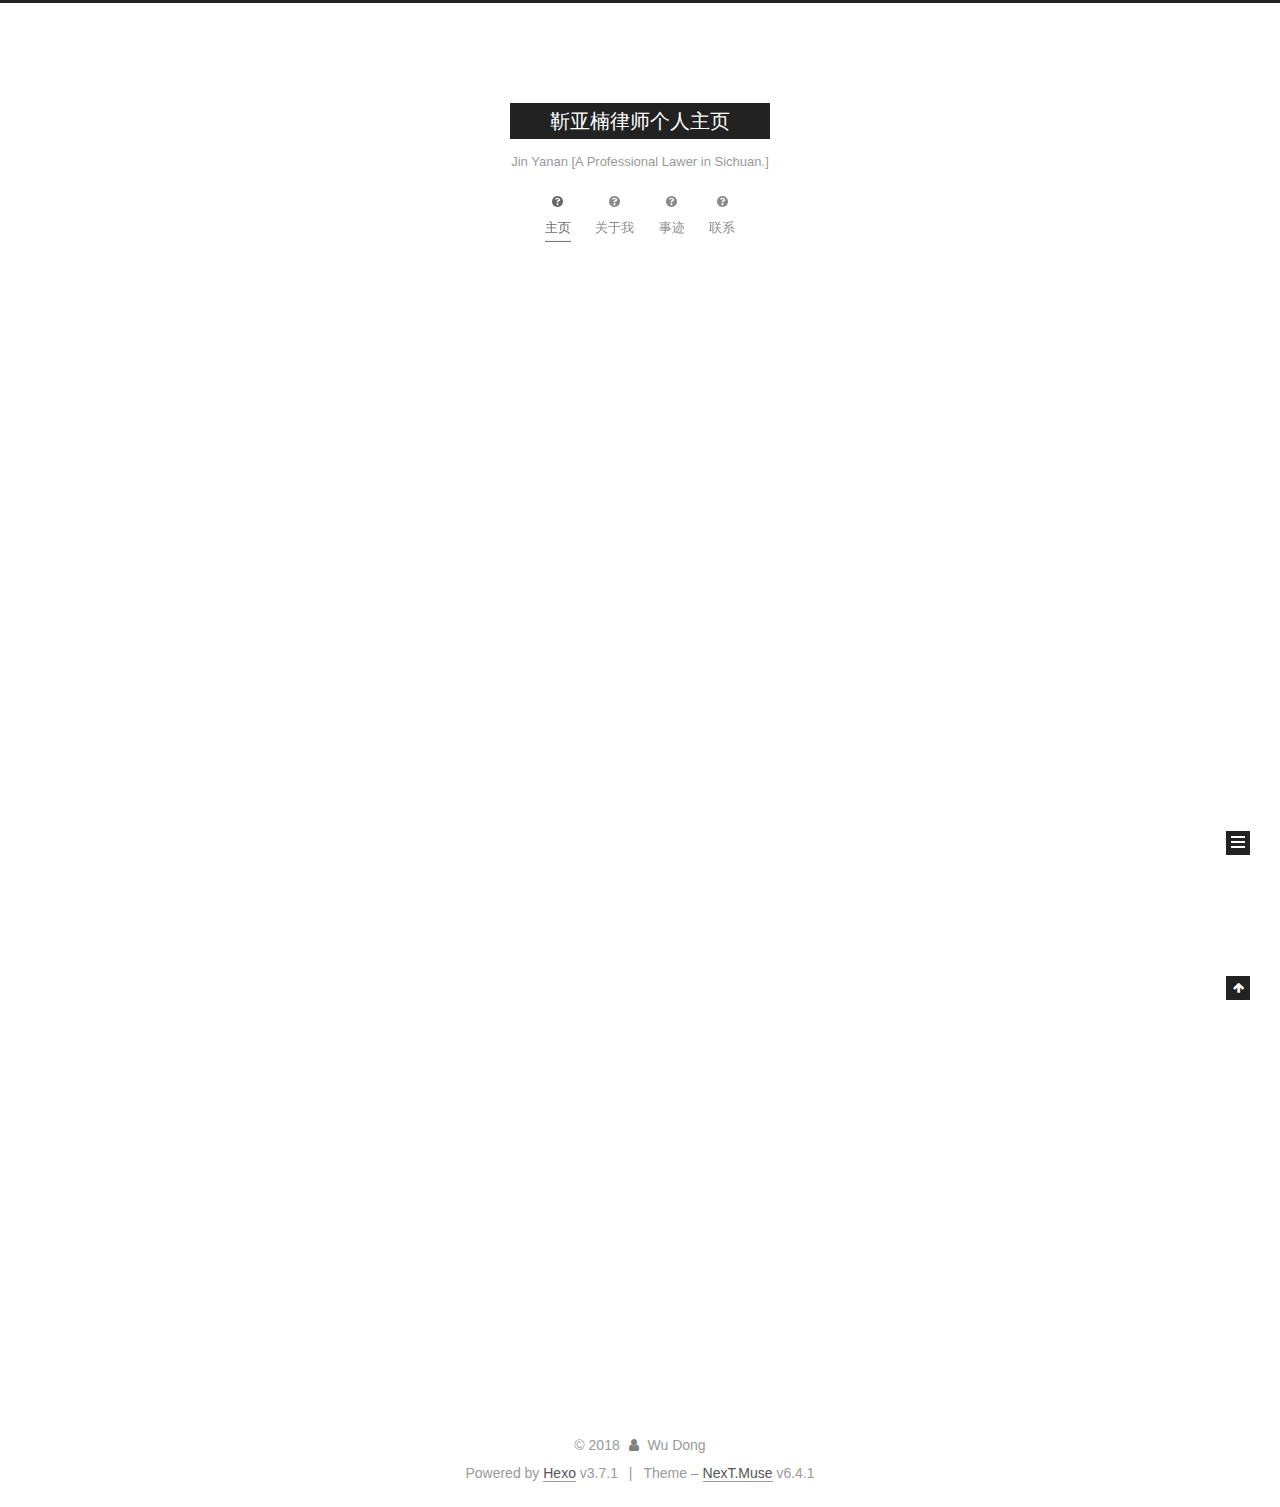
<file: index.html>
<!DOCTYPE html>












  


<html class="theme-next muse use-motion" lang="en">
<head>
  <meta charset="UTF-8"/>
<meta http-equiv="X-UA-Compatible" content="IE=edge" />
<meta name="viewport" content="width=device-width, initial-scale=1, maximum-scale=2"/>
<meta name="theme-color" content="#222">












<meta http-equiv="Cache-Control" content="no-transform" />
<meta http-equiv="Cache-Control" content="no-siteapp" />






















<link href="/lib/font-awesome/css/font-awesome.min.css?v=4.6.2" rel="stylesheet" type="text/css" />

<link href="/css/main.css?v=6.4.1" rel="stylesheet" type="text/css" />


  <link rel="apple-touch-icon" sizes="180x180" href="/images/apple-touch-icon-next.png?v=6.4.1">


  <link rel="icon" type="image/png" sizes="32x32" href="/images/favicon-32x32-next.png?v=6.4.1">


  <link rel="icon" type="image/png" sizes="16x16" href="/images/favicon-16x16-next.png?v=6.4.1">


  <link rel="mask-icon" href="/images/logo.svg?v=6.4.1" color="#222">









<script type="text/javascript" id="hexo.configurations">
  var NexT = window.NexT || {};
  var CONFIG = {
    root: '/',
    scheme: 'Muse',
    version: '6.4.1',
    sidebar: {"position":"left","display":"post","offset":12,"b2t":false,"scrollpercent":false,"onmobile":false},
    fancybox: false,
    fastclick: false,
    lazyload: false,
    tabs: true,
    motion: {"enable":true,"async":false,"transition":{"post_block":"fadeIn","post_header":"slideDownIn","post_body":"slideDownIn","coll_header":"slideLeftIn","sidebar":"slideUpIn"}},
    algolia: {
      applicationID: '',
      apiKey: '',
      indexName: '',
      hits: {"per_page":10},
      labels: {"input_placeholder":"Search for Posts","hits_empty":"We didn't find any results for the search: ${query}","hits_stats":"${hits} results found in ${time} ms"}
    }
  };
</script>


  




  <meta name="description" content="靳亚楠律师毕业于四川大学法学硕士专业，拥有专业的非诉、民诉、专利领域的办案经验，在四川律师界广受好评，是一颗律师界的冉冉新星。">
<meta name="keywords" content="Lawer，律师,四川,专利,非诉,民诉">
<meta property="og:type" content="website">
<meta property="og:title" content="靳亚楠律师个人主页">
<meta property="og:url" content="https://www.jynls.com/index.html">
<meta property="og:site_name" content="靳亚楠律师个人主页">
<meta property="og:description" content="靳亚楠律师毕业于四川大学法学硕士专业，拥有专业的非诉、民诉、专利领域的办案经验，在四川律师界广受好评，是一颗律师界的冉冉新星。">
<meta property="og:locale" content="en">
<meta name="twitter:card" content="summary">
<meta name="twitter:title" content="靳亚楠律师个人主页">
<meta name="twitter:description" content="靳亚楠律师毕业于四川大学法学硕士专业，拥有专业的非诉、民诉、专利领域的办案经验，在四川律师界广受好评，是一颗律师界的冉冉新星。">



  <link rel="alternate" href="/atom.xml" title="靳亚楠律师个人主页" type="application/atom+xml" />




  <link rel="canonical" href="https://www.jynls.com/"/>



<script type="text/javascript" id="page.configurations">
  CONFIG.page = {
    sidebar: "",
  };
</script>

  <title>靳亚楠律师个人主页</title>
  









  <noscript>
  <style type="text/css">
    .use-motion .motion-element,
    .use-motion .brand,
    .use-motion .menu-item,
    .sidebar-inner,
    .use-motion .post-block,
    .use-motion .pagination,
    .use-motion .comments,
    .use-motion .post-header,
    .use-motion .post-body,
    .use-motion .collection-title { opacity: initial; }

    .use-motion .logo,
    .use-motion .site-title,
    .use-motion .site-subtitle {
      opacity: initial;
      top: initial;
    }

    .use-motion {
      .logo-line-before i { left: initial; }
      .logo-line-after i { right: initial; }
    }
  </style>
</noscript>

</head>

<body itemscope itemtype="http://schema.org/WebPage" lang="en">

  
  
    
  

  <div class="container sidebar-position-left 
  page-home">
    <div class="headband"></div>

    <header id="header" class="header" itemscope itemtype="http://schema.org/WPHeader">
      <div class="header-inner"><div class="site-brand-wrapper">
  <div class="site-meta ">
    

    <div class="custom-logo-site-title">
      <a href="/" class="brand" rel="start">
        <span class="logo-line-before"><i></i></span>
        <span class="site-title">靳亚楠律师个人主页</span>
        <span class="logo-line-after"><i></i></span>
      </a>
    </div>
    
      
        <p class="site-subtitle">Jin Yanan [A Professional Lawer in Sichuan.]</p>
      
    
  </div>

  <div class="site-nav-toggle">
    <button aria-label="Toggle navigation bar">
      <span class="btn-bar"></span>
      <span class="btn-bar"></span>
      <span class="btn-bar"></span>
    </button>
  </div>
</div>



<nav class="site-nav">
  
    <ul id="menu" class="menu">
      
        
        
        
          
          <li class="menu-item menu-item-主页 menu-item-active">
    <a href="/" rel="section">
      <i class="menu-item-icon fa fa-fw fa-question-circle"></i> <br />主页</a>
  </li>
        
        
        
          
          <li class="menu-item menu-item-关于我">
    <a href="/个人简介/专业领域" rel="section">
      <i class="menu-item-icon fa fa-fw fa-question-circle"></i> <br />关于我</a>
  </li>
        
        
        
          
          <li class="menu-item menu-item-事迹">
    <a href="/案件跟踪/事件点评" rel="section">
      <i class="menu-item-icon fa fa-fw fa-question-circle"></i> <br />事迹</a>
  </li>
        
        
        
          
          <li class="menu-item menu-item-联系">
    <a href="/联系方式/个人媒体" rel="section">
      <i class="menu-item-icon fa fa-fw fa-question-circle"></i> <br />联系</a>
  </li>

      
      
    </ul>
  

  
    

  

  
</nav>



  



</div>
    </header>

    


    <main id="main" class="main">
      <div class="main-inner">
        <div class="content-wrap">
          
          <div id="content" class="content">
            
  <section id="posts" class="posts-expand">
    
      

  

  
  
  

  

  <article class="post post-type-normal" itemscope itemtype="http://schema.org/Article">
  
  
  
  <div class="post-block">
    <link itemprop="mainEntityOfPage" href="https://www.jynls.com/hello-world/">

    <span hidden itemprop="author" itemscope itemtype="http://schema.org/Person">
      <meta itemprop="name" content="Wu Dong">
      <meta itemprop="description" content="靳亚楠律师毕业于四川大学法学硕士专业，拥有专业的非诉、民诉、专利领域的办案经验，在四川律师界广受好评，是一颗律师界的冉冉新星。">
      <meta itemprop="image" content="/images/avatar.gif">
    </span>

    <span hidden itemprop="publisher" itemscope itemtype="http://schema.org/Organization">
      <meta itemprop="name" content="靳亚楠律师个人主页">
    </span>

    
      <header class="post-header">

        
        
          <h1 class="post-title" itemprop="name headline">
                
                <a class="post-title-link" href="/hello-world/" itemprop="url">
                  Hello World
                </a>
              
            
          </h1>
        

        <div class="post-meta">
          <span class="post-time">

            
            
            

            
              <span class="post-meta-item-icon">
                <i class="fa fa-calendar-o"></i>
              </span>
              
                <span class="post-meta-item-text">Posted on</span>
              

              
                
              

              <time title="Created: 2018-09-27 21:58:35" itemprop="dateCreated datePublished" datetime="2018-09-27T21:58:35+08:00">2018-09-27</time>
            

            
          </span>

          

          
            
          

          
          

          

          

          

        </div>
      </header>
    

    
    
    
    <div class="post-body" itemprop="articleBody">

      
      

      
        
          
            <p>Welcome to <a href="https://hexo.io/" target="_blank" rel="noopener">Hexo</a>! This is your very first post. Check <a href="https://hexo.io/docs/" target="_blank" rel="noopener">documentation</a> for more info. If you get any problems when using Hexo, you can find the answer in <a href="https://hexo.io/docs/troubleshooting.html" target="_blank" rel="noopener">troubleshooting</a> or you can ask me on <a href="https://github.com/hexojs/hexo/issues" target="_blank" rel="noopener">GitHub</a>.</p>
<h2 id="Quick-Start"><a href="#Quick-Start" class="headerlink" title="Quick Start"></a>Quick Start</h2><h3 id="Create-a-new-post"><a href="#Create-a-new-post" class="headerlink" title="Create a new post"></a>Create a new post</h3><figure class="highlight bash"><table><tr><td class="gutter"><pre><span class="line">1</span><br></pre></td><td class="code"><pre><span class="line">$ hexo new <span class="string">"My New Post"</span></span><br></pre></td></tr></table></figure>
<p>More info: <a href="https://hexo.io/docs/writing.html" target="_blank" rel="noopener">Writing</a></p>
<h3 id="Run-server"><a href="#Run-server" class="headerlink" title="Run server"></a>Run server</h3><figure class="highlight bash"><table><tr><td class="gutter"><pre><span class="line">1</span><br></pre></td><td class="code"><pre><span class="line">$ hexo server</span><br></pre></td></tr></table></figure>
<p>More info: <a href="https://hexo.io/docs/server.html" target="_blank" rel="noopener">Server</a></p>
<h3 id="Generate-static-files"><a href="#Generate-static-files" class="headerlink" title="Generate static files"></a>Generate static files</h3><figure class="highlight bash"><table><tr><td class="gutter"><pre><span class="line">1</span><br></pre></td><td class="code"><pre><span class="line">$ hexo generate</span><br></pre></td></tr></table></figure>
<p>More info: <a href="https://hexo.io/docs/generating.html" target="_blank" rel="noopener">Generating</a></p>
<h3 id="Deploy-to-remote-sites"><a href="#Deploy-to-remote-sites" class="headerlink" title="Deploy to remote sites"></a>Deploy to remote sites</h3><figure class="highlight bash"><table><tr><td class="gutter"><pre><span class="line">1</span><br></pre></td><td class="code"><pre><span class="line">$ hexo deploy</span><br></pre></td></tr></table></figure>
<p>More info: <a href="https://hexo.io/docs/deployment.html" target="_blank" rel="noopener">Deployment</a></p>

          
        
      
    </div>

    

    
    
    

    

    

    

    <footer class="post-footer">
      

      

      

      
      
        <div class="post-eof"></div>
      
    </footer>
  </div>
  
  
  
  </article>


    
  </section>

  


          </div>
          

        </div>
        
          
  
  <div class="sidebar-toggle">
    <div class="sidebar-toggle-line-wrap">
      <span class="sidebar-toggle-line sidebar-toggle-line-first"></span>
      <span class="sidebar-toggle-line sidebar-toggle-line-middle"></span>
      <span class="sidebar-toggle-line sidebar-toggle-line-last"></span>
    </div>
  </div>

  <aside id="sidebar" class="sidebar">
    
    <div class="sidebar-inner">

      

      

      <section class="site-overview-wrap sidebar-panel sidebar-panel-active">
        <div class="site-overview">
          <div class="site-author motion-element" itemprop="author" itemscope itemtype="http://schema.org/Person">
            
              <p class="site-author-name" itemprop="name">Wu Dong</p>
              <p class="site-description motion-element" itemprop="description">靳亚楠律师毕业于四川大学法学硕士专业，拥有专业的非诉、民诉、专利领域的办案经验，在四川律师界广受好评，是一颗律师界的冉冉新星。</p>
          </div>

          
            <nav class="site-state motion-element">
              
                <div class="site-state-item site-state-posts">
                
                  <a href="/archives">
                
                    <span class="site-state-item-count">1</span>
                    <span class="site-state-item-name">posts</span>
                  </a>
                </div>
              

              

              
            </nav>
          

          
            <div class="feed-link motion-element">
              <a href="/atom.xml" rel="alternate">
                <i class="fa fa-rss"></i>
                RSS
              </a>
            </div>
          

          

          
          

          
          

          
            
          
          

        </div>
      </section>

      

      

    </div>
  </aside>


        
      </div>
    </main>

    <footer id="footer" class="footer">
      <div class="footer-inner">
        <div class="copyright">&copy; <span itemprop="copyrightYear">2018</span>
  <span class="with-love" id="animate">
    <i class="fa fa-user"></i>
  </span>
  <span class="author" itemprop="copyrightHolder">Wu Dong</span>

  

  
</div>




  <div class="powered-by">Powered by <a class="theme-link" target="_blank" href="https://hexo.io">Hexo</a> v3.7.1</div>



  <span class="post-meta-divider">|</span>



  <div class="theme-info">Theme – <a class="theme-link" target="_blank" href="https://theme-next.org">NexT.Muse</a> v6.4.1</div>




        








        
      </div>
    </footer>

    
      <div class="back-to-top">
        <i class="fa fa-arrow-up"></i>
        
      </div>
    

    
	
    

    
  </div>

  

<script type="text/javascript">
  if (Object.prototype.toString.call(window.Promise) !== '[object Function]') {
    window.Promise = null;
  }
</script>


























  
  
    <script type="text/javascript" src="/lib/jquery/index.js?v=2.1.3"></script>
  

  
  
    <script type="text/javascript" src="/lib/velocity/velocity.min.js?v=1.2.1"></script>
  

  
  
    <script type="text/javascript" src="/lib/velocity/velocity.ui.min.js?v=1.2.1"></script>
  


  


  <script type="text/javascript" src="/js/src/utils.js?v=6.4.1"></script>

  <script type="text/javascript" src="/js/src/motion.js?v=6.4.1"></script>



  
  

  

  


  <script type="text/javascript" src="/js/src/bootstrap.js?v=6.4.1"></script>



  



  










  





  

  

  

  

  
  

  

  

  

  

  

</body>
</html>
</file>
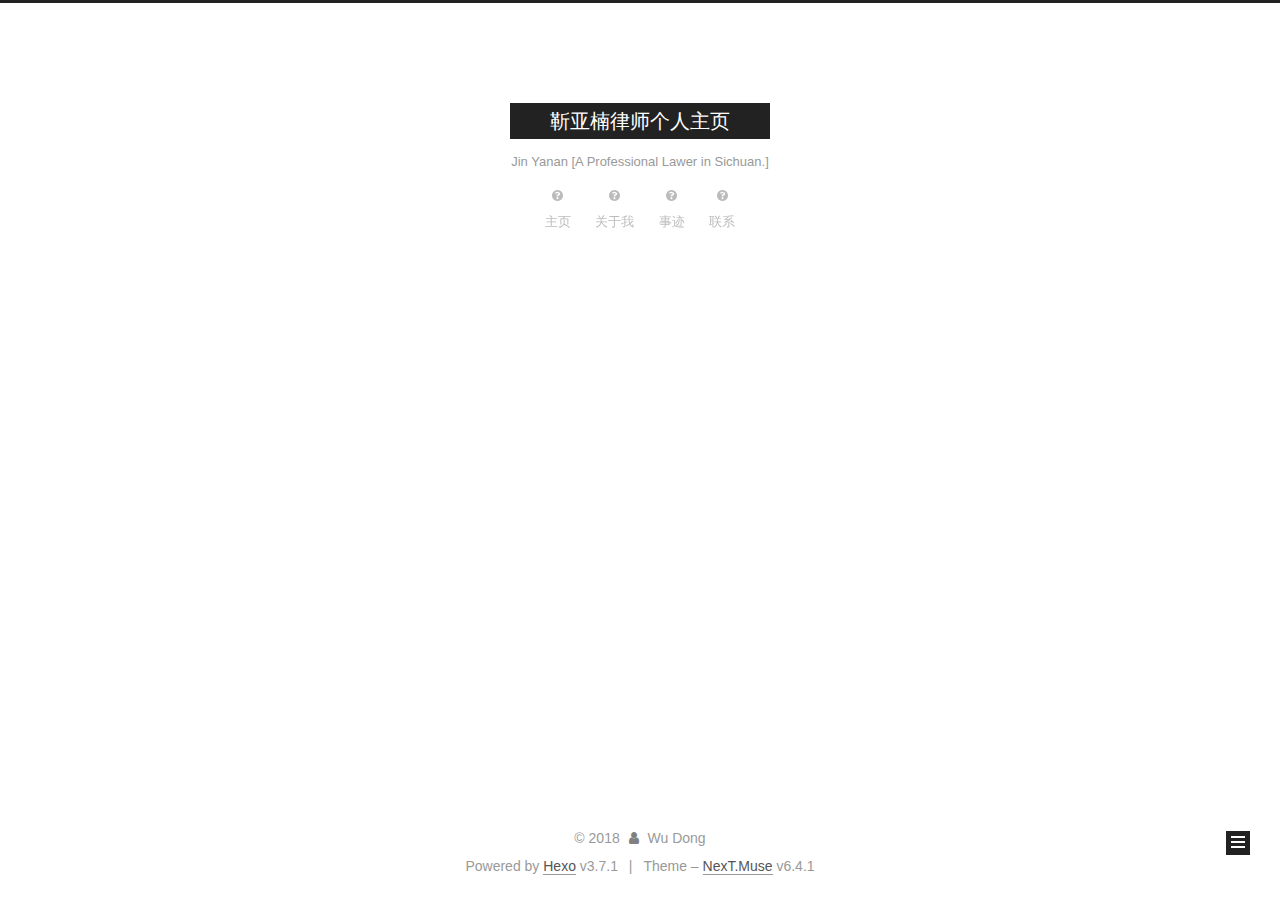
<file: archives/index.html>
<!DOCTYPE html>












  


<html class="theme-next muse use-motion" lang="en">
<head>
  <meta charset="UTF-8"/>
<meta http-equiv="X-UA-Compatible" content="IE=edge" />
<meta name="viewport" content="width=device-width, initial-scale=1, maximum-scale=2"/>
<meta name="theme-color" content="#222">












<meta http-equiv="Cache-Control" content="no-transform" />
<meta http-equiv="Cache-Control" content="no-siteapp" />






















<link href="/lib/font-awesome/css/font-awesome.min.css?v=4.6.2" rel="stylesheet" type="text/css" />

<link href="/css/main.css?v=6.4.1" rel="stylesheet" type="text/css" />


  <link rel="apple-touch-icon" sizes="180x180" href="/images/apple-touch-icon-next.png?v=6.4.1">


  <link rel="icon" type="image/png" sizes="32x32" href="/images/favicon-32x32-next.png?v=6.4.1">


  <link rel="icon" type="image/png" sizes="16x16" href="/images/favicon-16x16-next.png?v=6.4.1">


  <link rel="mask-icon" href="/images/logo.svg?v=6.4.1" color="#222">









<script type="text/javascript" id="hexo.configurations">
  var NexT = window.NexT || {};
  var CONFIG = {
    root: '/',
    scheme: 'Muse',
    version: '6.4.1',
    sidebar: {"position":"left","display":"post","offset":12,"b2t":false,"scrollpercent":false,"onmobile":false},
    fancybox: false,
    fastclick: false,
    lazyload: false,
    tabs: true,
    motion: {"enable":true,"async":false,"transition":{"post_block":"fadeIn","post_header":"slideDownIn","post_body":"slideDownIn","coll_header":"slideLeftIn","sidebar":"slideUpIn"}},
    algolia: {
      applicationID: '',
      apiKey: '',
      indexName: '',
      hits: {"per_page":10},
      labels: {"input_placeholder":"Search for Posts","hits_empty":"We didn't find any results for the search: ${query}","hits_stats":"${hits} results found in ${time} ms"}
    }
  };
</script>


  




  <meta name="description" content="靳亚楠律师毕业于四川大学法学硕士专业，拥有专业的非诉、民诉、专利领域的办案经验，在四川律师界广受好评，是一颗律师界的冉冉新星。">
<meta name="keywords" content="Lawer，律师,四川,专利,非诉,民诉">
<meta property="og:type" content="website">
<meta property="og:title" content="靳亚楠律师个人主页">
<meta property="og:url" content="https://www.jynls.com/archives/index.html">
<meta property="og:site_name" content="靳亚楠律师个人主页">
<meta property="og:description" content="靳亚楠律师毕业于四川大学法学硕士专业，拥有专业的非诉、民诉、专利领域的办案经验，在四川律师界广受好评，是一颗律师界的冉冉新星。">
<meta property="og:locale" content="en">
<meta name="twitter:card" content="summary">
<meta name="twitter:title" content="靳亚楠律师个人主页">
<meta name="twitter:description" content="靳亚楠律师毕业于四川大学法学硕士专业，拥有专业的非诉、民诉、专利领域的办案经验，在四川律师界广受好评，是一颗律师界的冉冉新星。">



  <link rel="alternate" href="/atom.xml" title="靳亚楠律师个人主页" type="application/atom+xml" />




  <link rel="canonical" href="https://www.jynls.com/archives/"/>



<script type="text/javascript" id="page.configurations">
  CONFIG.page = {
    sidebar: "",
  };
</script>

  <title>Archive | 靳亚楠律师个人主页</title>
  









  <noscript>
  <style type="text/css">
    .use-motion .motion-element,
    .use-motion .brand,
    .use-motion .menu-item,
    .sidebar-inner,
    .use-motion .post-block,
    .use-motion .pagination,
    .use-motion .comments,
    .use-motion .post-header,
    .use-motion .post-body,
    .use-motion .collection-title { opacity: initial; }

    .use-motion .logo,
    .use-motion .site-title,
    .use-motion .site-subtitle {
      opacity: initial;
      top: initial;
    }

    .use-motion {
      .logo-line-before i { left: initial; }
      .logo-line-after i { right: initial; }
    }
  </style>
</noscript>

</head>

<body itemscope itemtype="http://schema.org/WebPage" lang="en">

  
  
    
  

  <div class="container sidebar-position-left page-archive">
    <div class="headband"></div>

    <header id="header" class="header" itemscope itemtype="http://schema.org/WPHeader">
      <div class="header-inner"><div class="site-brand-wrapper">
  <div class="site-meta ">
    

    <div class="custom-logo-site-title">
      <a href="/" class="brand" rel="start">
        <span class="logo-line-before"><i></i></span>
        <span class="site-title">靳亚楠律师个人主页</span>
        <span class="logo-line-after"><i></i></span>
      </a>
    </div>
    
      
        <p class="site-subtitle">Jin Yanan [A Professional Lawer in Sichuan.]</p>
      
    
  </div>

  <div class="site-nav-toggle">
    <button aria-label="Toggle navigation bar">
      <span class="btn-bar"></span>
      <span class="btn-bar"></span>
      <span class="btn-bar"></span>
    </button>
  </div>
</div>



<nav class="site-nav">
  
    <ul id="menu" class="menu">
      
        
        
        
          
          <li class="menu-item menu-item-主页">
    <a href="/" rel="section">
      <i class="menu-item-icon fa fa-fw fa-question-circle"></i> <br />主页</a>
  </li>
        
        
        
          
          <li class="menu-item menu-item-关于我">
    <a href="/个人简介/专业领域" rel="section">
      <i class="menu-item-icon fa fa-fw fa-question-circle"></i> <br />关于我</a>
  </li>
        
        
        
          
          <li class="menu-item menu-item-事迹">
    <a href="/案件跟踪/事件点评" rel="section">
      <i class="menu-item-icon fa fa-fw fa-question-circle"></i> <br />事迹</a>
  </li>
        
        
        
          
          <li class="menu-item menu-item-联系">
    <a href="/联系方式/个人媒体" rel="section">
      <i class="menu-item-icon fa fa-fw fa-question-circle"></i> <br />联系</a>
  </li>

      
      
    </ul>
  

  
    

    
    
      
      
    
      
      
    
      
      
    
      
      
    
    

  


  

  
</nav>



  



</div>
    </header>

    


    <main id="main" class="main">
      <div class="main-inner">
        <div class="content-wrap">
          
          <div id="content" class="content">
            

  
  
  
  <div class="post-block archive">
    <div id="posts" class="posts-collapse">
      <span class="archive-move-on"></span>

      
      <span class="archive-page-counter">
        
        
        
          
        
        Um..! 1 post. Keep on posting.
      </span>
      

      

        
        
        

        
          
          <div class="collection-title">
            <h1 class="archive-year" id="archive-year-2018">2018</h1>
          </div>
        
        

        

  <article class="post post-type-normal" itemscope itemtype="http://schema.org/Article">
    <header class="post-header">

      <h2 class="post-title">
        
            <a class="post-title-link" href="/hello-world/" itemprop="url">
              
                <span itemprop="name">Hello World</span>
              
            </a>
        
      </h2>

      <div class="post-meta">
        <time class="post-time" itemprop="dateCreated"
              datetime="2018-09-27T21:58:35+08:00"
              content="2018-09-27" >
          09-27
        </time>
      </div>

    </header>
  </article>



      

    </div>
  </div>
  
  
  

  



          </div>
          

        </div>
        
          
  
  <div class="sidebar-toggle">
    <div class="sidebar-toggle-line-wrap">
      <span class="sidebar-toggle-line sidebar-toggle-line-first"></span>
      <span class="sidebar-toggle-line sidebar-toggle-line-middle"></span>
      <span class="sidebar-toggle-line sidebar-toggle-line-last"></span>
    </div>
  </div>

  <aside id="sidebar" class="sidebar">
    
    <div class="sidebar-inner">

      

      

      <section class="site-overview-wrap sidebar-panel sidebar-panel-active">
        <div class="site-overview">
          <div class="site-author motion-element" itemprop="author" itemscope itemtype="http://schema.org/Person">
            
              <p class="site-author-name" itemprop="name">Wu Dong</p>
              <p class="site-description motion-element" itemprop="description">靳亚楠律师毕业于四川大学法学硕士专业，拥有专业的非诉、民诉、专利领域的办案经验，在四川律师界广受好评，是一颗律师界的冉冉新星。</p>
          </div>

          
            <nav class="site-state motion-element">
              
                <div class="site-state-item site-state-posts">
                
                  <a href="/archives">
                
                    <span class="site-state-item-count">1</span>
                    <span class="site-state-item-name">posts</span>
                  </a>
                </div>
              

              

              
            </nav>
          

          
            <div class="feed-link motion-element">
              <a href="/atom.xml" rel="alternate">
                <i class="fa fa-rss"></i>
                RSS
              </a>
            </div>
          

          

          
          

          
          

          
            
          
          

        </div>
      </section>

      

      

    </div>
  </aside>


        
      </div>
    </main>

    <footer id="footer" class="footer">
      <div class="footer-inner">
        <div class="copyright">&copy; <span itemprop="copyrightYear">2018</span>
  <span class="with-love" id="animate">
    <i class="fa fa-user"></i>
  </span>
  <span class="author" itemprop="copyrightHolder">Wu Dong</span>

  

  
</div>




  <div class="powered-by">Powered by <a class="theme-link" target="_blank" href="https://hexo.io">Hexo</a> v3.7.1</div>



  <span class="post-meta-divider">|</span>



  <div class="theme-info">Theme – <a class="theme-link" target="_blank" href="https://theme-next.org">NexT.Muse</a> v6.4.1</div>




        








        
      </div>
    </footer>

    
      <div class="back-to-top">
        <i class="fa fa-arrow-up"></i>
        
      </div>
    

    
	
    

    
  </div>

  

<script type="text/javascript">
  if (Object.prototype.toString.call(window.Promise) !== '[object Function]') {
    window.Promise = null;
  }
</script>


























  
  
    <script type="text/javascript" src="/lib/jquery/index.js?v=2.1.3"></script>
  

  
  
    <script type="text/javascript" src="/lib/velocity/velocity.min.js?v=1.2.1"></script>
  

  
  
    <script type="text/javascript" src="/lib/velocity/velocity.ui.min.js?v=1.2.1"></script>
  


  


  <script type="text/javascript" src="/js/src/utils.js?v=6.4.1"></script>

  <script type="text/javascript" src="/js/src/motion.js?v=6.4.1"></script>



  
  

  

  


  <script type="text/javascript" src="/js/src/bootstrap.js?v=6.4.1"></script>



  



  










  





  

  

  

  

  
  

  

  

  

  

  

</body>
</html>
</file>
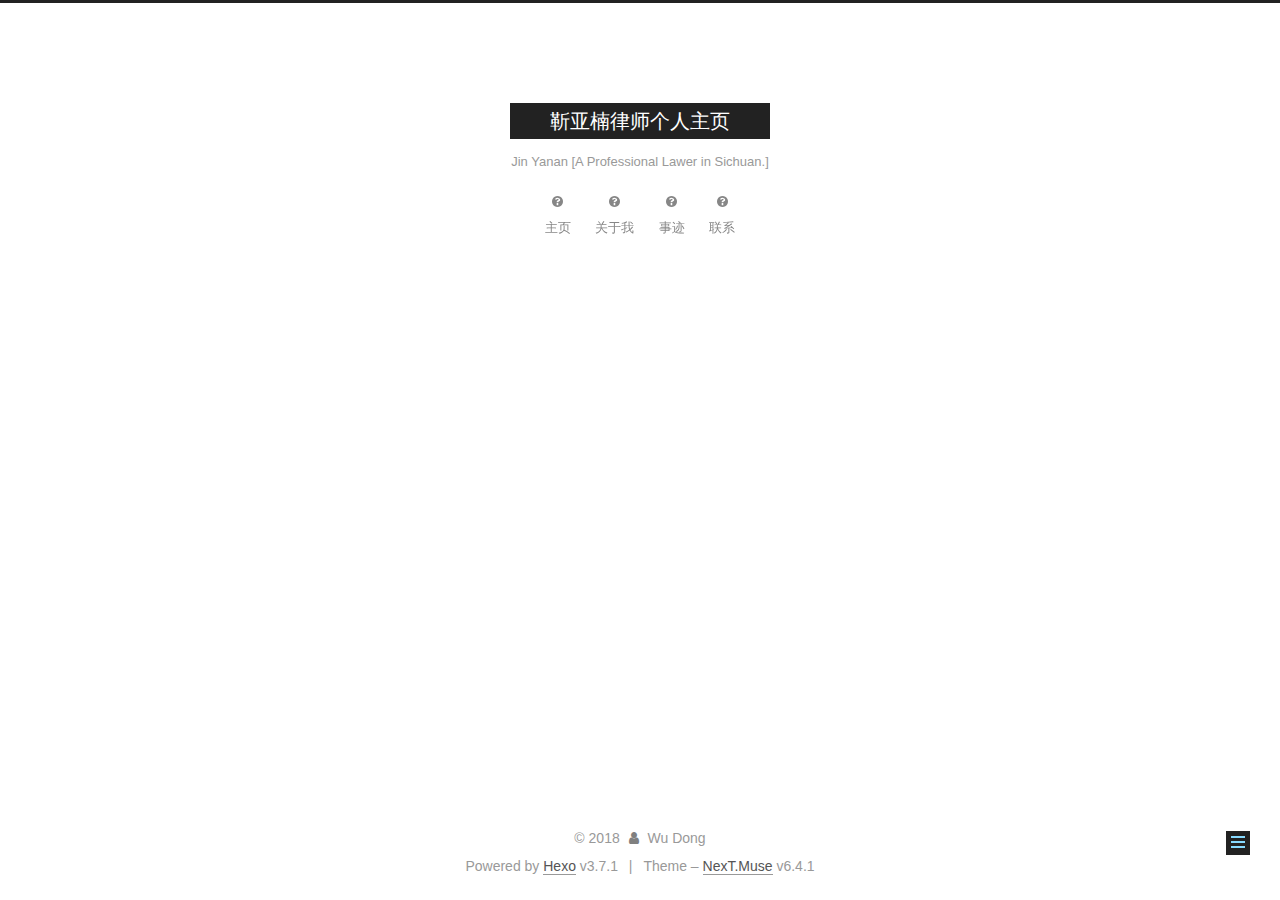
<file: categories/index.html>
<!DOCTYPE html>












  


<html class="theme-next muse use-motion" lang="en">
<head>
  <meta charset="UTF-8"/>
<meta http-equiv="X-UA-Compatible" content="IE=edge" />
<meta name="viewport" content="width=device-width, initial-scale=1, maximum-scale=2"/>
<meta name="theme-color" content="#222">












<meta http-equiv="Cache-Control" content="no-transform" />
<meta http-equiv="Cache-Control" content="no-siteapp" />






















<link href="/lib/font-awesome/css/font-awesome.min.css?v=4.6.2" rel="stylesheet" type="text/css" />

<link href="/css/main.css?v=6.4.1" rel="stylesheet" type="text/css" />


  <link rel="apple-touch-icon" sizes="180x180" href="/images/apple-touch-icon-next.png?v=6.4.1">


  <link rel="icon" type="image/png" sizes="32x32" href="/images/favicon-32x32-next.png?v=6.4.1">


  <link rel="icon" type="image/png" sizes="16x16" href="/images/favicon-16x16-next.png?v=6.4.1">


  <link rel="mask-icon" href="/images/logo.svg?v=6.4.1" color="#222">









<script type="text/javascript" id="hexo.configurations">
  var NexT = window.NexT || {};
  var CONFIG = {
    root: '/',
    scheme: 'Muse',
    version: '6.4.1',
    sidebar: {"position":"left","display":"post","offset":12,"b2t":false,"scrollpercent":false,"onmobile":false},
    fancybox: false,
    fastclick: false,
    lazyload: false,
    tabs: true,
    motion: {"enable":true,"async":false,"transition":{"post_block":"fadeIn","post_header":"slideDownIn","post_body":"slideDownIn","coll_header":"slideLeftIn","sidebar":"slideUpIn"}},
    algolia: {
      applicationID: '',
      apiKey: '',
      indexName: '',
      hits: {"per_page":10},
      labels: {"input_placeholder":"Search for Posts","hits_empty":"We didn't find any results for the search: ${query}","hits_stats":"${hits} results found in ${time} ms"}
    }
  };
</script>


  




  <meta name="description" content="靳亚楠律师毕业于四川大学法学硕士专业，拥有专业的非诉、民诉、专利领域的办案经验，在四川律师界广受好评，是一颗律师界的冉冉新星。">
<meta name="keywords" content="Lawer，律师,四川,专利,非诉,民诉">
<meta property="og:type" content="website">
<meta property="og:title" content="categories">
<meta property="og:url" content="https://www.jynls.com/categories/index.html">
<meta property="og:site_name" content="靳亚楠律师个人主页">
<meta property="og:description" content="靳亚楠律师毕业于四川大学法学硕士专业，拥有专业的非诉、民诉、专利领域的办案经验，在四川律师界广受好评，是一颗律师界的冉冉新星。">
<meta property="og:locale" content="en">
<meta property="og:updated_time" content="2018-09-27T15:39:34.676Z">
<meta name="twitter:card" content="summary">
<meta name="twitter:title" content="categories">
<meta name="twitter:description" content="靳亚楠律师毕业于四川大学法学硕士专业，拥有专业的非诉、民诉、专利领域的办案经验，在四川律师界广受好评，是一颗律师界的冉冉新星。">



  <link rel="alternate" href="/atom.xml" title="靳亚楠律师个人主页" type="application/atom+xml" />




  <link rel="canonical" href="https://www.jynls.com/categories/"/>



<script type="text/javascript" id="page.configurations">
  CONFIG.page = {
    sidebar: "",
  };
</script>

  <title>categories | 靳亚楠律师个人主页</title>
  









  <noscript>
  <style type="text/css">
    .use-motion .motion-element,
    .use-motion .brand,
    .use-motion .menu-item,
    .sidebar-inner,
    .use-motion .post-block,
    .use-motion .pagination,
    .use-motion .comments,
    .use-motion .post-header,
    .use-motion .post-body,
    .use-motion .collection-title { opacity: initial; }

    .use-motion .logo,
    .use-motion .site-title,
    .use-motion .site-subtitle {
      opacity: initial;
      top: initial;
    }

    .use-motion {
      .logo-line-before i { left: initial; }
      .logo-line-after i { right: initial; }
    }
  </style>
</noscript>

</head>

<body itemscope itemtype="http://schema.org/WebPage" lang="en">

  
  
    
  

  <div class="container sidebar-position-left page-post-detail">
    <div class="headband"></div>

    <header id="header" class="header" itemscope itemtype="http://schema.org/WPHeader">
      <div class="header-inner"><div class="site-brand-wrapper">
  <div class="site-meta ">
    

    <div class="custom-logo-site-title">
      <a href="/" class="brand" rel="start">
        <span class="logo-line-before"><i></i></span>
        <span class="site-title">靳亚楠律师个人主页</span>
        <span class="logo-line-after"><i></i></span>
      </a>
    </div>
    
      
        <p class="site-subtitle">Jin Yanan [A Professional Lawer in Sichuan.]</p>
      
    
  </div>

  <div class="site-nav-toggle">
    <button aria-label="Toggle navigation bar">
      <span class="btn-bar"></span>
      <span class="btn-bar"></span>
      <span class="btn-bar"></span>
    </button>
  </div>
</div>



<nav class="site-nav">
  
    <ul id="menu" class="menu">
      
        
        
        
          
          <li class="menu-item menu-item-主页">
    <a href="/" rel="section">
      <i class="menu-item-icon fa fa-fw fa-question-circle"></i> <br />主页</a>
  </li>
        
        
        
          
          <li class="menu-item menu-item-关于我">
    <a href="/个人简介/专业领域" rel="section">
      <i class="menu-item-icon fa fa-fw fa-question-circle"></i> <br />关于我</a>
  </li>
        
        
        
          
          <li class="menu-item menu-item-事迹">
    <a href="/案件跟踪/事件点评" rel="section">
      <i class="menu-item-icon fa fa-fw fa-question-circle"></i> <br />事迹</a>
  </li>
        
        
        
          
          <li class="menu-item menu-item-联系">
    <a href="/联系方式/个人媒体" rel="section">
      <i class="menu-item-icon fa fa-fw fa-question-circle"></i> <br />联系</a>
  </li>

      
      
    </ul>
  

  
    

    
    
      
      
    
      
      
    
      
      
    
      
      
    
    

  


  

  
</nav>



  



</div>
    </header>

    


    <main id="main" class="main">
      <div class="main-inner">
        <div class="content-wrap">
          
          <div id="content" class="content">
            

  <div id="posts" class="posts-expand">
    
    
    
    <div class="post-block page">
      <header class="post-header">

<h1 class="post-title" itemprop="name headline">categories</h1>

<div class="post-meta">
  
  



</div>

</header>

      
      
      
      <div class="post-body">
        
        
          
        
      </div>
      
      
      
    </div>
    



    
    
    
  </div>


          </div>
          

  



        </div>
        
          
  
  <div class="sidebar-toggle">
    <div class="sidebar-toggle-line-wrap">
      <span class="sidebar-toggle-line sidebar-toggle-line-first"></span>
      <span class="sidebar-toggle-line sidebar-toggle-line-middle"></span>
      <span class="sidebar-toggle-line sidebar-toggle-line-last"></span>
    </div>
  </div>

  <aside id="sidebar" class="sidebar">
    
    <div class="sidebar-inner">

      

      

      <section class="site-overview-wrap sidebar-panel sidebar-panel-active">
        <div class="site-overview">
          <div class="site-author motion-element" itemprop="author" itemscope itemtype="http://schema.org/Person">
            
              <p class="site-author-name" itemprop="name">Wu Dong</p>
              <p class="site-description motion-element" itemprop="description">靳亚楠律师毕业于四川大学法学硕士专业，拥有专业的非诉、民诉、专利领域的办案经验，在四川律师界广受好评，是一颗律师界的冉冉新星。</p>
          </div>

          
            <nav class="site-state motion-element">
              
                <div class="site-state-item site-state-posts">
                
                  <a href="/archives">
                
                    <span class="site-state-item-count">1</span>
                    <span class="site-state-item-name">posts</span>
                  </a>
                </div>
              

              

              
            </nav>
          

          
            <div class="feed-link motion-element">
              <a href="/atom.xml" rel="alternate">
                <i class="fa fa-rss"></i>
                RSS
              </a>
            </div>
          

          

          
          

          
          

          
            
          
          

        </div>
      </section>

      

      

    </div>
  </aside>


        
      </div>
    </main>

    <footer id="footer" class="footer">
      <div class="footer-inner">
        <div class="copyright">&copy; <span itemprop="copyrightYear">2018</span>
  <span class="with-love" id="animate">
    <i class="fa fa-user"></i>
  </span>
  <span class="author" itemprop="copyrightHolder">Wu Dong</span>

  

  
</div>




  <div class="powered-by">Powered by <a class="theme-link" target="_blank" href="https://hexo.io">Hexo</a> v3.7.1</div>



  <span class="post-meta-divider">|</span>



  <div class="theme-info">Theme – <a class="theme-link" target="_blank" href="https://theme-next.org">NexT.Muse</a> v6.4.1</div>




        








        
      </div>
    </footer>

    
      <div class="back-to-top">
        <i class="fa fa-arrow-up"></i>
        
      </div>
    

    
	
    

    
  </div>

  

<script type="text/javascript">
  if (Object.prototype.toString.call(window.Promise) !== '[object Function]') {
    window.Promise = null;
  }
</script>


























  
  
    <script type="text/javascript" src="/lib/jquery/index.js?v=2.1.3"></script>
  

  
  
    <script type="text/javascript" src="/lib/velocity/velocity.min.js?v=1.2.1"></script>
  

  
  
    <script type="text/javascript" src="/lib/velocity/velocity.ui.min.js?v=1.2.1"></script>
  


  


  <script type="text/javascript" src="/js/src/utils.js?v=6.4.1"></script>

  <script type="text/javascript" src="/js/src/motion.js?v=6.4.1"></script>



  
  

  
  <script type="text/javascript" src="/js/src/scrollspy.js?v=6.4.1"></script>
<script type="text/javascript" src="/js/src/post-details.js?v=6.4.1"></script>



  


  <script type="text/javascript" src="/js/src/bootstrap.js?v=6.4.1"></script>



  



  










  





  

  

  

  

  
  

  

  

  

  

  

</body>
</html>
</file>
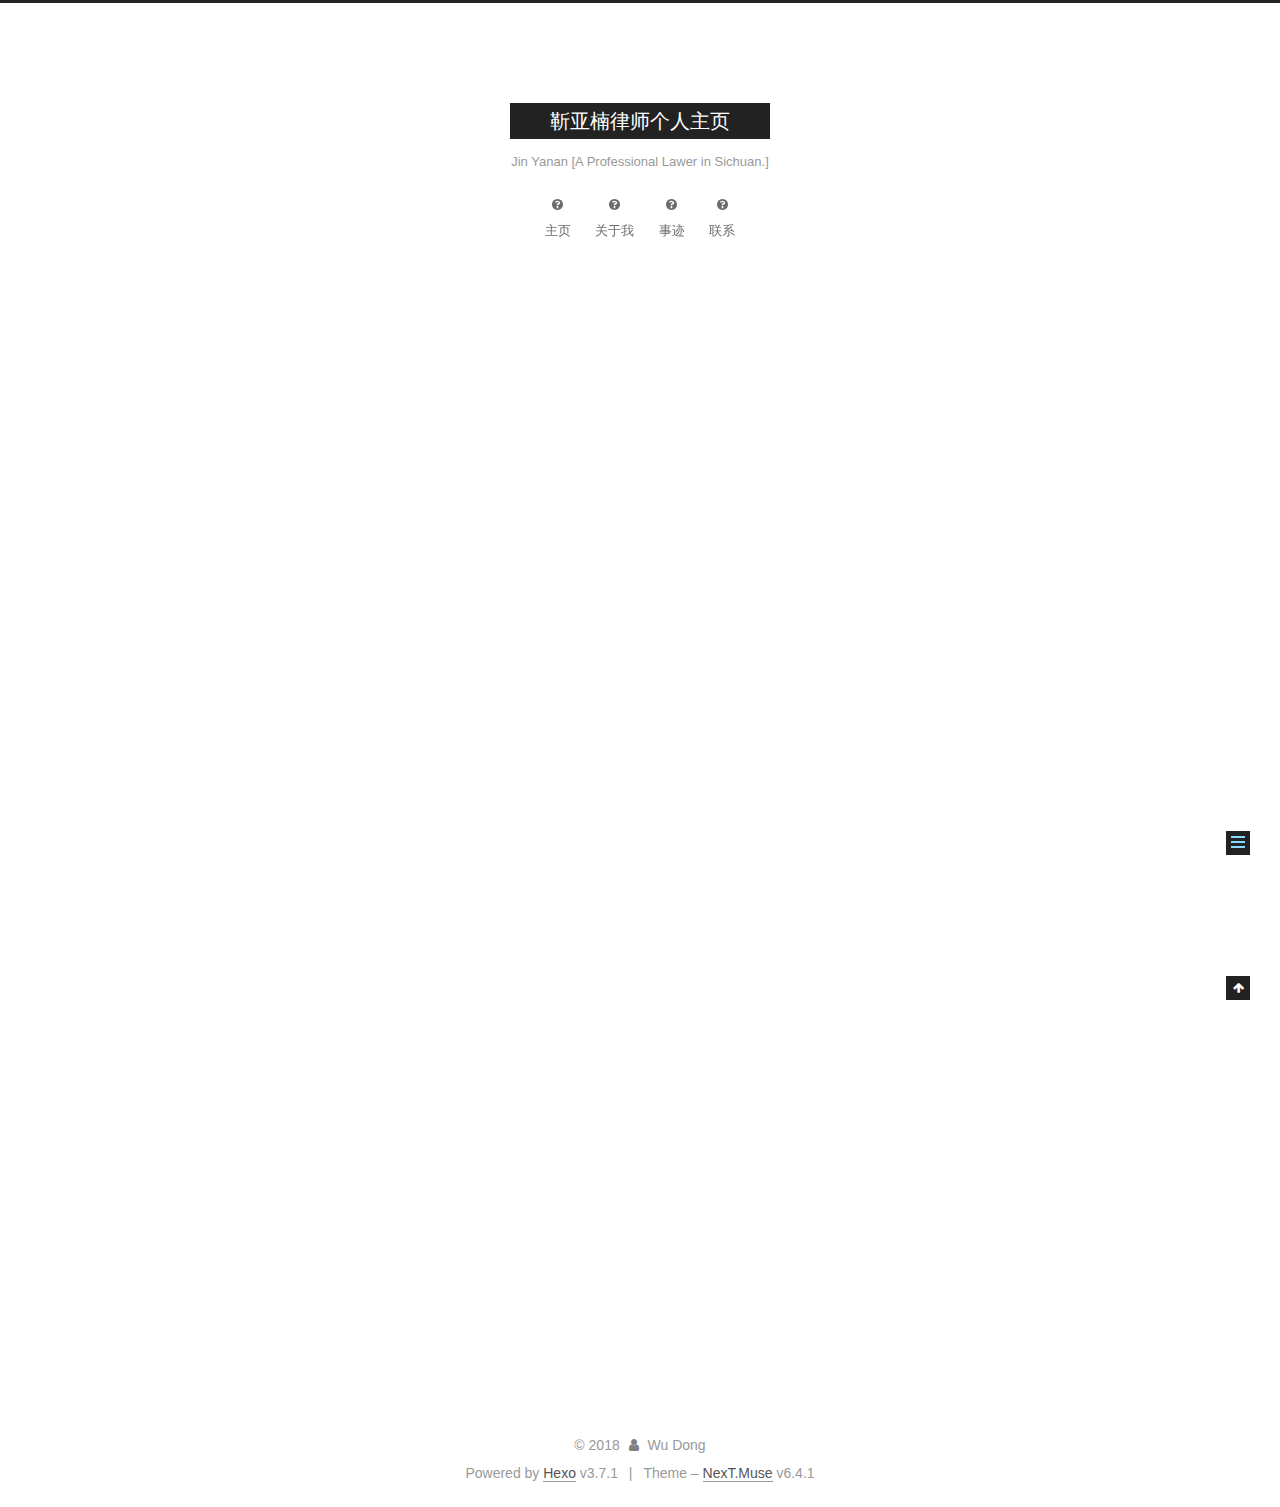
<file: hello-world/index.html>
<!DOCTYPE html>












  


<html class="theme-next muse use-motion" lang="en">
<head>
  <meta charset="UTF-8"/>
<meta http-equiv="X-UA-Compatible" content="IE=edge" />
<meta name="viewport" content="width=device-width, initial-scale=1, maximum-scale=2"/>
<meta name="theme-color" content="#222">












<meta http-equiv="Cache-Control" content="no-transform" />
<meta http-equiv="Cache-Control" content="no-siteapp" />






















<link href="/lib/font-awesome/css/font-awesome.min.css?v=4.6.2" rel="stylesheet" type="text/css" />

<link href="/css/main.css?v=6.4.1" rel="stylesheet" type="text/css" />


  <link rel="apple-touch-icon" sizes="180x180" href="/images/apple-touch-icon-next.png?v=6.4.1">


  <link rel="icon" type="image/png" sizes="32x32" href="/images/favicon-32x32-next.png?v=6.4.1">


  <link rel="icon" type="image/png" sizes="16x16" href="/images/favicon-16x16-next.png?v=6.4.1">


  <link rel="mask-icon" href="/images/logo.svg?v=6.4.1" color="#222">









<script type="text/javascript" id="hexo.configurations">
  var NexT = window.NexT || {};
  var CONFIG = {
    root: '/',
    scheme: 'Muse',
    version: '6.4.1',
    sidebar: {"position":"left","display":"post","offset":12,"b2t":false,"scrollpercent":false,"onmobile":false},
    fancybox: false,
    fastclick: false,
    lazyload: false,
    tabs: true,
    motion: {"enable":true,"async":false,"transition":{"post_block":"fadeIn","post_header":"slideDownIn","post_body":"slideDownIn","coll_header":"slideLeftIn","sidebar":"slideUpIn"}},
    algolia: {
      applicationID: '',
      apiKey: '',
      indexName: '',
      hits: {"per_page":10},
      labels: {"input_placeholder":"Search for Posts","hits_empty":"We didn't find any results for the search: ${query}","hits_stats":"${hits} results found in ${time} ms"}
    }
  };
</script>


  




  <meta name="description" content="Welcome to Hexo! This is your very first post. Check documentation for more info. If you get any problems when using Hexo, you can find the answer in troubleshooting or you can ask me on GitHub. Quick">
<meta name="keywords" content="Lawer，律师,四川,专利,非诉,民诉">
<meta property="og:type" content="article">
<meta property="og:title" content="Hello World">
<meta property="og:url" content="https://www.jynls.com/hello-world/index.html">
<meta property="og:site_name" content="靳亚楠律师个人主页">
<meta property="og:description" content="Welcome to Hexo! This is your very first post. Check documentation for more info. If you get any problems when using Hexo, you can find the answer in troubleshooting or you can ask me on GitHub. Quick">
<meta property="og:locale" content="en">
<meta property="og:updated_time" content="2018-09-27T13:58:35.137Z">
<meta name="twitter:card" content="summary">
<meta name="twitter:title" content="Hello World">
<meta name="twitter:description" content="Welcome to Hexo! This is your very first post. Check documentation for more info. If you get any problems when using Hexo, you can find the answer in troubleshooting or you can ask me on GitHub. Quick">



  <link rel="alternate" href="/atom.xml" title="靳亚楠律师个人主页" type="application/atom+xml" />




  <link rel="canonical" href="https://www.jynls.com/hello-world/"/>



<script type="text/javascript" id="page.configurations">
  CONFIG.page = {
    sidebar: "",
  };
</script>

  <title>Hello World | 靳亚楠律师个人主页</title>
  









  <noscript>
  <style type="text/css">
    .use-motion .motion-element,
    .use-motion .brand,
    .use-motion .menu-item,
    .sidebar-inner,
    .use-motion .post-block,
    .use-motion .pagination,
    .use-motion .comments,
    .use-motion .post-header,
    .use-motion .post-body,
    .use-motion .collection-title { opacity: initial; }

    .use-motion .logo,
    .use-motion .site-title,
    .use-motion .site-subtitle {
      opacity: initial;
      top: initial;
    }

    .use-motion {
      .logo-line-before i { left: initial; }
      .logo-line-after i { right: initial; }
    }
  </style>
</noscript>

</head>

<body itemscope itemtype="http://schema.org/WebPage" lang="en">

  
  
    
  

  <div class="container sidebar-position-left page-post-detail">
    <div class="headband"></div>

    <header id="header" class="header" itemscope itemtype="http://schema.org/WPHeader">
      <div class="header-inner"><div class="site-brand-wrapper">
  <div class="site-meta ">
    

    <div class="custom-logo-site-title">
      <a href="/" class="brand" rel="start">
        <span class="logo-line-before"><i></i></span>
        <span class="site-title">靳亚楠律师个人主页</span>
        <span class="logo-line-after"><i></i></span>
      </a>
    </div>
    
      
        <p class="site-subtitle">Jin Yanan [A Professional Lawer in Sichuan.]</p>
      
    
  </div>

  <div class="site-nav-toggle">
    <button aria-label="Toggle navigation bar">
      <span class="btn-bar"></span>
      <span class="btn-bar"></span>
      <span class="btn-bar"></span>
    </button>
  </div>
</div>



<nav class="site-nav">
  
    <ul id="menu" class="menu">
      
        
        
        
          
          <li class="menu-item menu-item-主页">
    <a href="/" rel="section">
      <i class="menu-item-icon fa fa-fw fa-question-circle"></i> <br />主页</a>
  </li>
        
        
        
          
          <li class="menu-item menu-item-关于我">
    <a href="/个人简介/专业领域" rel="section">
      <i class="menu-item-icon fa fa-fw fa-question-circle"></i> <br />关于我</a>
  </li>
        
        
        
          
          <li class="menu-item menu-item-事迹">
    <a href="/案件跟踪/事件点评" rel="section">
      <i class="menu-item-icon fa fa-fw fa-question-circle"></i> <br />事迹</a>
  </li>
        
        
        
          
          <li class="menu-item menu-item-联系">
    <a href="/联系方式/个人媒体" rel="section">
      <i class="menu-item-icon fa fa-fw fa-question-circle"></i> <br />联系</a>
  </li>

      
      
    </ul>
  

  
    

  

  
</nav>



  



</div>
    </header>

    


    <main id="main" class="main">
      <div class="main-inner">
        <div class="content-wrap">
          
          <div id="content" class="content">
            

  <div id="posts" class="posts-expand">
    

  

  
  
  

  

  <article class="post post-type-normal" itemscope itemtype="http://schema.org/Article">
  
  
  
  <div class="post-block">
    <link itemprop="mainEntityOfPage" href="https://www.jynls.com/hello-world/">

    <span hidden itemprop="author" itemscope itemtype="http://schema.org/Person">
      <meta itemprop="name" content="Wu Dong">
      <meta itemprop="description" content="靳亚楠律师毕业于四川大学法学硕士专业，拥有专业的非诉、民诉、专利领域的办案经验，在四川律师界广受好评，是一颗律师界的冉冉新星。">
      <meta itemprop="image" content="/images/avatar.gif">
    </span>

    <span hidden itemprop="publisher" itemscope itemtype="http://schema.org/Organization">
      <meta itemprop="name" content="靳亚楠律师个人主页">
    </span>

    
      <header class="post-header">

        
        
          <h1 class="post-title" itemprop="name headline">Hello World
              
            
          </h1>
        

        <div class="post-meta">
          <span class="post-time">

            
            
            

            
              <span class="post-meta-item-icon">
                <i class="fa fa-calendar-o"></i>
              </span>
              
                <span class="post-meta-item-text">Posted on</span>
              

              
                
              

              <time title="Created: 2018-09-27 21:58:35" itemprop="dateCreated datePublished" datetime="2018-09-27T21:58:35+08:00">2018-09-27</time>
            

            
          </span>

          

          
            
          

          
          

          

          

          

        </div>
      </header>
    

    
    
    
    <div class="post-body" itemprop="articleBody">

      
      

      
        <p>Welcome to <a href="https://hexo.io/" target="_blank" rel="noopener">Hexo</a>! This is your very first post. Check <a href="https://hexo.io/docs/" target="_blank" rel="noopener">documentation</a> for more info. If you get any problems when using Hexo, you can find the answer in <a href="https://hexo.io/docs/troubleshooting.html" target="_blank" rel="noopener">troubleshooting</a> or you can ask me on <a href="https://github.com/hexojs/hexo/issues" target="_blank" rel="noopener">GitHub</a>.</p>
<h2 id="Quick-Start"><a href="#Quick-Start" class="headerlink" title="Quick Start"></a>Quick Start</h2><h3 id="Create-a-new-post"><a href="#Create-a-new-post" class="headerlink" title="Create a new post"></a>Create a new post</h3><figure class="highlight bash"><table><tr><td class="gutter"><pre><span class="line">1</span><br></pre></td><td class="code"><pre><span class="line">$ hexo new <span class="string">"My New Post"</span></span><br></pre></td></tr></table></figure>
<p>More info: <a href="https://hexo.io/docs/writing.html" target="_blank" rel="noopener">Writing</a></p>
<h3 id="Run-server"><a href="#Run-server" class="headerlink" title="Run server"></a>Run server</h3><figure class="highlight bash"><table><tr><td class="gutter"><pre><span class="line">1</span><br></pre></td><td class="code"><pre><span class="line">$ hexo server</span><br></pre></td></tr></table></figure>
<p>More info: <a href="https://hexo.io/docs/server.html" target="_blank" rel="noopener">Server</a></p>
<h3 id="Generate-static-files"><a href="#Generate-static-files" class="headerlink" title="Generate static files"></a>Generate static files</h3><figure class="highlight bash"><table><tr><td class="gutter"><pre><span class="line">1</span><br></pre></td><td class="code"><pre><span class="line">$ hexo generate</span><br></pre></td></tr></table></figure>
<p>More info: <a href="https://hexo.io/docs/generating.html" target="_blank" rel="noopener">Generating</a></p>
<h3 id="Deploy-to-remote-sites"><a href="#Deploy-to-remote-sites" class="headerlink" title="Deploy to remote sites"></a>Deploy to remote sites</h3><figure class="highlight bash"><table><tr><td class="gutter"><pre><span class="line">1</span><br></pre></td><td class="code"><pre><span class="line">$ hexo deploy</span><br></pre></td></tr></table></figure>
<p>More info: <a href="https://hexo.io/docs/deployment.html" target="_blank" rel="noopener">Deployment</a></p>

      
    </div>

    

    
    
    

    

    

    

    <footer class="post-footer">
      

      
      
      

      

      
      
    </footer>
  </div>
  
  
  
  </article>


  </div>


          </div>
          

  



        </div>
        
          
  
  <div class="sidebar-toggle">
    <div class="sidebar-toggle-line-wrap">
      <span class="sidebar-toggle-line sidebar-toggle-line-first"></span>
      <span class="sidebar-toggle-line sidebar-toggle-line-middle"></span>
      <span class="sidebar-toggle-line sidebar-toggle-line-last"></span>
    </div>
  </div>

  <aside id="sidebar" class="sidebar">
    
    <div class="sidebar-inner">

      

      
        <ul class="sidebar-nav motion-element">
          <li class="sidebar-nav-toc sidebar-nav-active" data-target="post-toc-wrap">
            Table of Contents
          </li>
          <li class="sidebar-nav-overview" data-target="site-overview-wrap">
            Overview
          </li>
        </ul>
      

      <section class="site-overview-wrap sidebar-panel">
        <div class="site-overview">
          <div class="site-author motion-element" itemprop="author" itemscope itemtype="http://schema.org/Person">
            
              <p class="site-author-name" itemprop="name">Wu Dong</p>
              <p class="site-description motion-element" itemprop="description">靳亚楠律师毕业于四川大学法学硕士专业，拥有专业的非诉、民诉、专利领域的办案经验，在四川律师界广受好评，是一颗律师界的冉冉新星。</p>
          </div>

          
            <nav class="site-state motion-element">
              
                <div class="site-state-item site-state-posts">
                
                  <a href="/archives">
                
                    <span class="site-state-item-count">1</span>
                    <span class="site-state-item-name">posts</span>
                  </a>
                </div>
              

              

              
            </nav>
          

          
            <div class="feed-link motion-element">
              <a href="/atom.xml" rel="alternate">
                <i class="fa fa-rss"></i>
                RSS
              </a>
            </div>
          

          

          
          

          
          

          
            
          
          

        </div>
      </section>

      
      <!--noindex-->
        <section class="post-toc-wrap motion-element sidebar-panel sidebar-panel-active">
          <div class="post-toc">

            
              
            

            
              <div class="post-toc-content"><ol class="nav"><li class="nav-item nav-level-2"><a class="nav-link" href="#Quick-Start"><span class="nav-number">1.</span> <span class="nav-text">Quick Start</span></a><ol class="nav-child"><li class="nav-item nav-level-3"><a class="nav-link" href="#Create-a-new-post"><span class="nav-number">1.1.</span> <span class="nav-text">Create a new post</span></a></li><li class="nav-item nav-level-3"><a class="nav-link" href="#Run-server"><span class="nav-number">1.2.</span> <span class="nav-text">Run server</span></a></li><li class="nav-item nav-level-3"><a class="nav-link" href="#Generate-static-files"><span class="nav-number">1.3.</span> <span class="nav-text">Generate static files</span></a></li><li class="nav-item nav-level-3"><a class="nav-link" href="#Deploy-to-remote-sites"><span class="nav-number">1.4.</span> <span class="nav-text">Deploy to remote sites</span></a></li></ol></li></ol></div>
            

          </div>
        </section>
      <!--/noindex-->
      

      

    </div>
  </aside>


        
      </div>
    </main>

    <footer id="footer" class="footer">
      <div class="footer-inner">
        <div class="copyright">&copy; <span itemprop="copyrightYear">2018</span>
  <span class="with-love" id="animate">
    <i class="fa fa-user"></i>
  </span>
  <span class="author" itemprop="copyrightHolder">Wu Dong</span>

  

  
</div>




  <div class="powered-by">Powered by <a class="theme-link" target="_blank" href="https://hexo.io">Hexo</a> v3.7.1</div>



  <span class="post-meta-divider">|</span>



  <div class="theme-info">Theme – <a class="theme-link" target="_blank" href="https://theme-next.org">NexT.Muse</a> v6.4.1</div>




        








        
      </div>
    </footer>

    
      <div class="back-to-top">
        <i class="fa fa-arrow-up"></i>
        
      </div>
    

    
	
    

    
  </div>

  

<script type="text/javascript">
  if (Object.prototype.toString.call(window.Promise) !== '[object Function]') {
    window.Promise = null;
  }
</script>


























  
  
    <script type="text/javascript" src="/lib/jquery/index.js?v=2.1.3"></script>
  

  
  
    <script type="text/javascript" src="/lib/velocity/velocity.min.js?v=1.2.1"></script>
  

  
  
    <script type="text/javascript" src="/lib/velocity/velocity.ui.min.js?v=1.2.1"></script>
  


  


  <script type="text/javascript" src="/js/src/utils.js?v=6.4.1"></script>

  <script type="text/javascript" src="/js/src/motion.js?v=6.4.1"></script>



  
  

  
  <script type="text/javascript" src="/js/src/scrollspy.js?v=6.4.1"></script>
<script type="text/javascript" src="/js/src/post-details.js?v=6.4.1"></script>



  


  <script type="text/javascript" src="/js/src/bootstrap.js?v=6.4.1"></script>



  



  










  





  

  

  

  

  
  

  

  

  

  

  

</body>
</html>
</file>
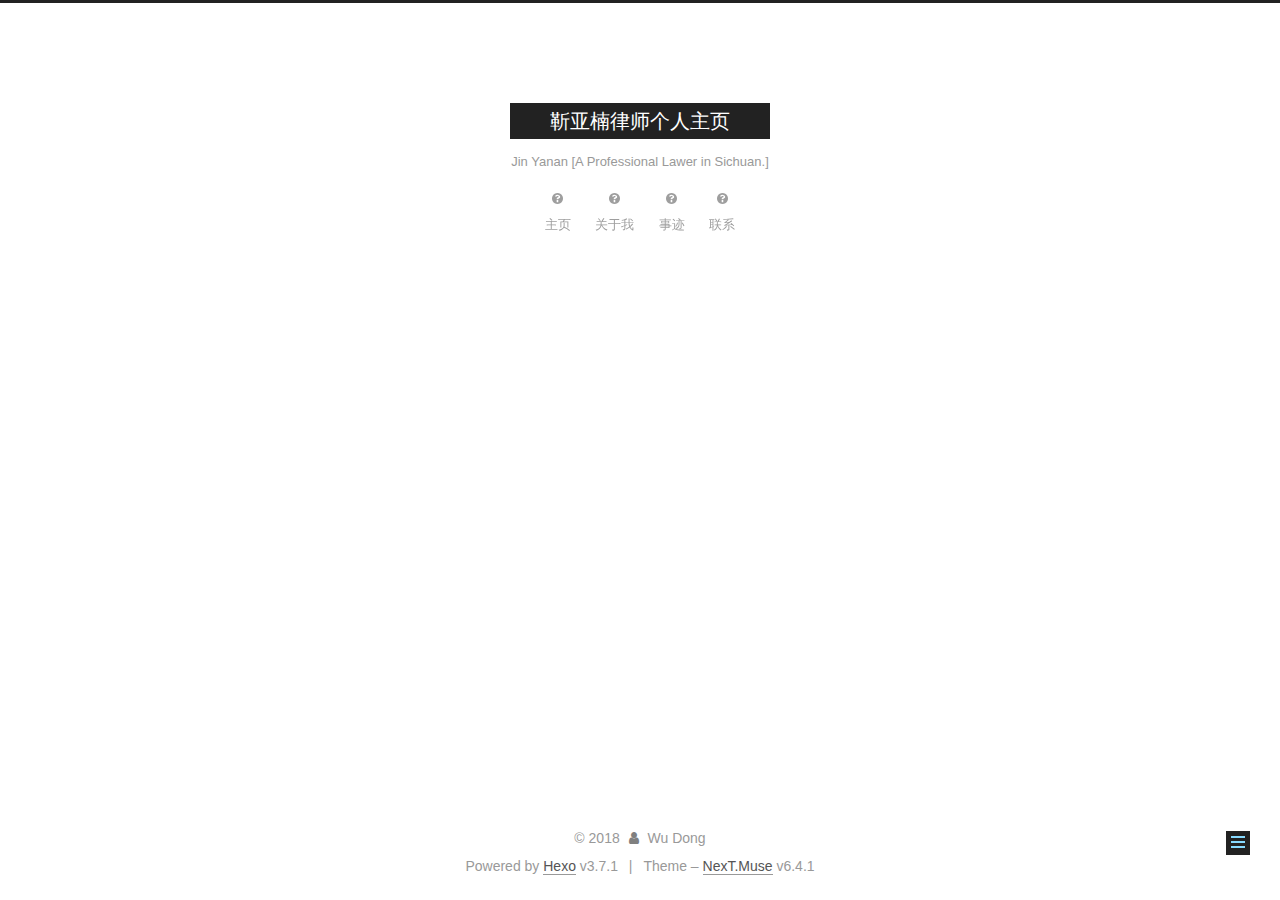
<file: tags/index.html>
<!DOCTYPE html>












  


<html class="theme-next muse use-motion" lang="en">
<head>
  <meta charset="UTF-8"/>
<meta http-equiv="X-UA-Compatible" content="IE=edge" />
<meta name="viewport" content="width=device-width, initial-scale=1, maximum-scale=2"/>
<meta name="theme-color" content="#222">












<meta http-equiv="Cache-Control" content="no-transform" />
<meta http-equiv="Cache-Control" content="no-siteapp" />






















<link href="/lib/font-awesome/css/font-awesome.min.css?v=4.6.2" rel="stylesheet" type="text/css" />

<link href="/css/main.css?v=6.4.1" rel="stylesheet" type="text/css" />


  <link rel="apple-touch-icon" sizes="180x180" href="/images/apple-touch-icon-next.png?v=6.4.1">


  <link rel="icon" type="image/png" sizes="32x32" href="/images/favicon-32x32-next.png?v=6.4.1">


  <link rel="icon" type="image/png" sizes="16x16" href="/images/favicon-16x16-next.png?v=6.4.1">


  <link rel="mask-icon" href="/images/logo.svg?v=6.4.1" color="#222">









<script type="text/javascript" id="hexo.configurations">
  var NexT = window.NexT || {};
  var CONFIG = {
    root: '/',
    scheme: 'Muse',
    version: '6.4.1',
    sidebar: {"position":"left","display":"post","offset":12,"b2t":false,"scrollpercent":false,"onmobile":false},
    fancybox: false,
    fastclick: false,
    lazyload: false,
    tabs: true,
    motion: {"enable":true,"async":false,"transition":{"post_block":"fadeIn","post_header":"slideDownIn","post_body":"slideDownIn","coll_header":"slideLeftIn","sidebar":"slideUpIn"}},
    algolia: {
      applicationID: '',
      apiKey: '',
      indexName: '',
      hits: {"per_page":10},
      labels: {"input_placeholder":"Search for Posts","hits_empty":"We didn't find any results for the search: ${query}","hits_stats":"${hits} results found in ${time} ms"}
    }
  };
</script>


  




  <meta name="description" content="靳亚楠律师毕业于四川大学法学硕士专业，拥有专业的非诉、民诉、专利领域的办案经验，在四川律师界广受好评，是一颗律师界的冉冉新星。">
<meta name="keywords" content="Lawer，律师,四川,专利,非诉,民诉">
<meta property="og:type" content="website">
<meta property="og:title" content="tags">
<meta property="og:url" content="https://www.jynls.com/tags/index.html">
<meta property="og:site_name" content="靳亚楠律师个人主页">
<meta property="og:description" content="靳亚楠律师毕业于四川大学法学硕士专业，拥有专业的非诉、民诉、专利领域的办案经验，在四川律师界广受好评，是一颗律师界的冉冉新星。">
<meta property="og:locale" content="en">
<meta property="og:updated_time" content="2018-09-27T15:36:07.664Z">
<meta name="twitter:card" content="summary">
<meta name="twitter:title" content="tags">
<meta name="twitter:description" content="靳亚楠律师毕业于四川大学法学硕士专业，拥有专业的非诉、民诉、专利领域的办案经验，在四川律师界广受好评，是一颗律师界的冉冉新星。">


  


  <link rel="alternate" href="/atom.xml" title="靳亚楠律师个人主页" type="application/atom+xml" />




  <link rel="canonical" href="https://www.jynls.com/tags/"/>



<script type="text/javascript" id="page.configurations">
  CONFIG.page = {
    sidebar: "",
  };
</script>

  <title>tags | 靳亚楠律师个人主页</title>
  









  <noscript>
  <style type="text/css">
    .use-motion .motion-element,
    .use-motion .brand,
    .use-motion .menu-item,
    .sidebar-inner,
    .use-motion .post-block,
    .use-motion .pagination,
    .use-motion .comments,
    .use-motion .post-header,
    .use-motion .post-body,
    .use-motion .collection-title { opacity: initial; }

    .use-motion .logo,
    .use-motion .site-title,
    .use-motion .site-subtitle {
      opacity: initial;
      top: initial;
    }

    .use-motion {
      .logo-line-before i { left: initial; }
      .logo-line-after i { right: initial; }
    }
  </style>
</noscript>

</head>

<body itemscope itemtype="http://schema.org/WebPage" lang="en">

  
  
    
  

  <div class="container sidebar-position-left page-post-detail">
    <div class="headband"></div>

    <header id="header" class="header" itemscope itemtype="http://schema.org/WPHeader">
      <div class="header-inner"><div class="site-brand-wrapper">
  <div class="site-meta ">
    

    <div class="custom-logo-site-title">
      <a href="/" class="brand" rel="start">
        <span class="logo-line-before"><i></i></span>
        <span class="site-title">靳亚楠律师个人主页</span>
        <span class="logo-line-after"><i></i></span>
      </a>
    </div>
    
      
        <p class="site-subtitle">Jin Yanan [A Professional Lawer in Sichuan.]</p>
      
    
  </div>

  <div class="site-nav-toggle">
    <button aria-label="Toggle navigation bar">
      <span class="btn-bar"></span>
      <span class="btn-bar"></span>
      <span class="btn-bar"></span>
    </button>
  </div>
</div>



<nav class="site-nav">
  
    <ul id="menu" class="menu">
      
        
        
        
          
          <li class="menu-item menu-item-主页">
    <a href="/" rel="section">
      <i class="menu-item-icon fa fa-fw fa-question-circle"></i> <br />主页</a>
  </li>
        
        
        
          
          <li class="menu-item menu-item-关于我">
    <a href="/个人简介/专业领域" rel="section">
      <i class="menu-item-icon fa fa-fw fa-question-circle"></i> <br />关于我</a>
  </li>
        
        
        
          
          <li class="menu-item menu-item-事迹">
    <a href="/案件跟踪/事件点评" rel="section">
      <i class="menu-item-icon fa fa-fw fa-question-circle"></i> <br />事迹</a>
  </li>
        
        
        
          
          <li class="menu-item menu-item-联系">
    <a href="/联系方式/个人媒体" rel="section">
      <i class="menu-item-icon fa fa-fw fa-question-circle"></i> <br />联系</a>
  </li>

      
      
    </ul>
  

  
    

    
    
      
      
    
      
      
    
      
      
    
      
      
    
    

  


  

  
</nav>



  



</div>
    </header>

    


    <main id="main" class="main">
      <div class="main-inner">
        <div class="content-wrap">
          
          <div id="content" class="content">
            

  <div id="posts" class="posts-expand">
    
    
    
    <div class="post-block page">
      <header class="post-header">

<h1 class="post-title" itemprop="name headline">tags</h1>

<div class="post-meta">
  
  



</div>

</header>

      
      
      
      <div class="post-body">
        
        
          
        
      </div>
      
      
      
    </div>
    



    
    
    
  </div>


          </div>
          

  



        </div>
        
          
  
  <div class="sidebar-toggle">
    <div class="sidebar-toggle-line-wrap">
      <span class="sidebar-toggle-line sidebar-toggle-line-first"></span>
      <span class="sidebar-toggle-line sidebar-toggle-line-middle"></span>
      <span class="sidebar-toggle-line sidebar-toggle-line-last"></span>
    </div>
  </div>

  <aside id="sidebar" class="sidebar">
    
    <div class="sidebar-inner">

      

      

      <section class="site-overview-wrap sidebar-panel sidebar-panel-active">
        <div class="site-overview">
          <div class="site-author motion-element" itemprop="author" itemscope itemtype="http://schema.org/Person">
            
              <p class="site-author-name" itemprop="name">Wu Dong</p>
              <p class="site-description motion-element" itemprop="description">靳亚楠律师毕业于四川大学法学硕士专业，拥有专业的非诉、民诉、专利领域的办案经验，在四川律师界广受好评，是一颗律师界的冉冉新星。</p>
          </div>

          
            <nav class="site-state motion-element">
              
                <div class="site-state-item site-state-posts">
                
                  <a href="/archives">
                
                    <span class="site-state-item-count">1</span>
                    <span class="site-state-item-name">posts</span>
                  </a>
                </div>
              

              

              
            </nav>
          

          
            <div class="feed-link motion-element">
              <a href="/atom.xml" rel="alternate">
                <i class="fa fa-rss"></i>
                RSS
              </a>
            </div>
          

          

          
          

          
          

          
            
          
          

        </div>
      </section>

      

      

    </div>
  </aside>


        
      </div>
    </main>

    <footer id="footer" class="footer">
      <div class="footer-inner">
        <div class="copyright">&copy; <span itemprop="copyrightYear">2018</span>
  <span class="with-love" id="animate">
    <i class="fa fa-user"></i>
  </span>
  <span class="author" itemprop="copyrightHolder">Wu Dong</span>

  

  
</div>




  <div class="powered-by">Powered by <a class="theme-link" target="_blank" href="https://hexo.io">Hexo</a> v3.7.1</div>



  <span class="post-meta-divider">|</span>



  <div class="theme-info">Theme – <a class="theme-link" target="_blank" href="https://theme-next.org">NexT.Muse</a> v6.4.1</div>




        








        
      </div>
    </footer>

    
      <div class="back-to-top">
        <i class="fa fa-arrow-up"></i>
        
      </div>
    

    
	
    

    
  </div>

  

<script type="text/javascript">
  if (Object.prototype.toString.call(window.Promise) !== '[object Function]') {
    window.Promise = null;
  }
</script>


























  
  
    <script type="text/javascript" src="/lib/jquery/index.js?v=2.1.3"></script>
  

  
  
    <script type="text/javascript" src="/lib/velocity/velocity.min.js?v=1.2.1"></script>
  

  
  
    <script type="text/javascript" src="/lib/velocity/velocity.ui.min.js?v=1.2.1"></script>
  


  


  <script type="text/javascript" src="/js/src/utils.js?v=6.4.1"></script>

  <script type="text/javascript" src="/js/src/motion.js?v=6.4.1"></script>



  
  

  
  <script type="text/javascript" src="/js/src/scrollspy.js?v=6.4.1"></script>
<script type="text/javascript" src="/js/src/post-details.js?v=6.4.1"></script>



  


  <script type="text/javascript" src="/js/src/bootstrap.js?v=6.4.1"></script>



  



  










  





  

  

  

  

  
  

  

  

  

  

  

</body>
</html>
</file>
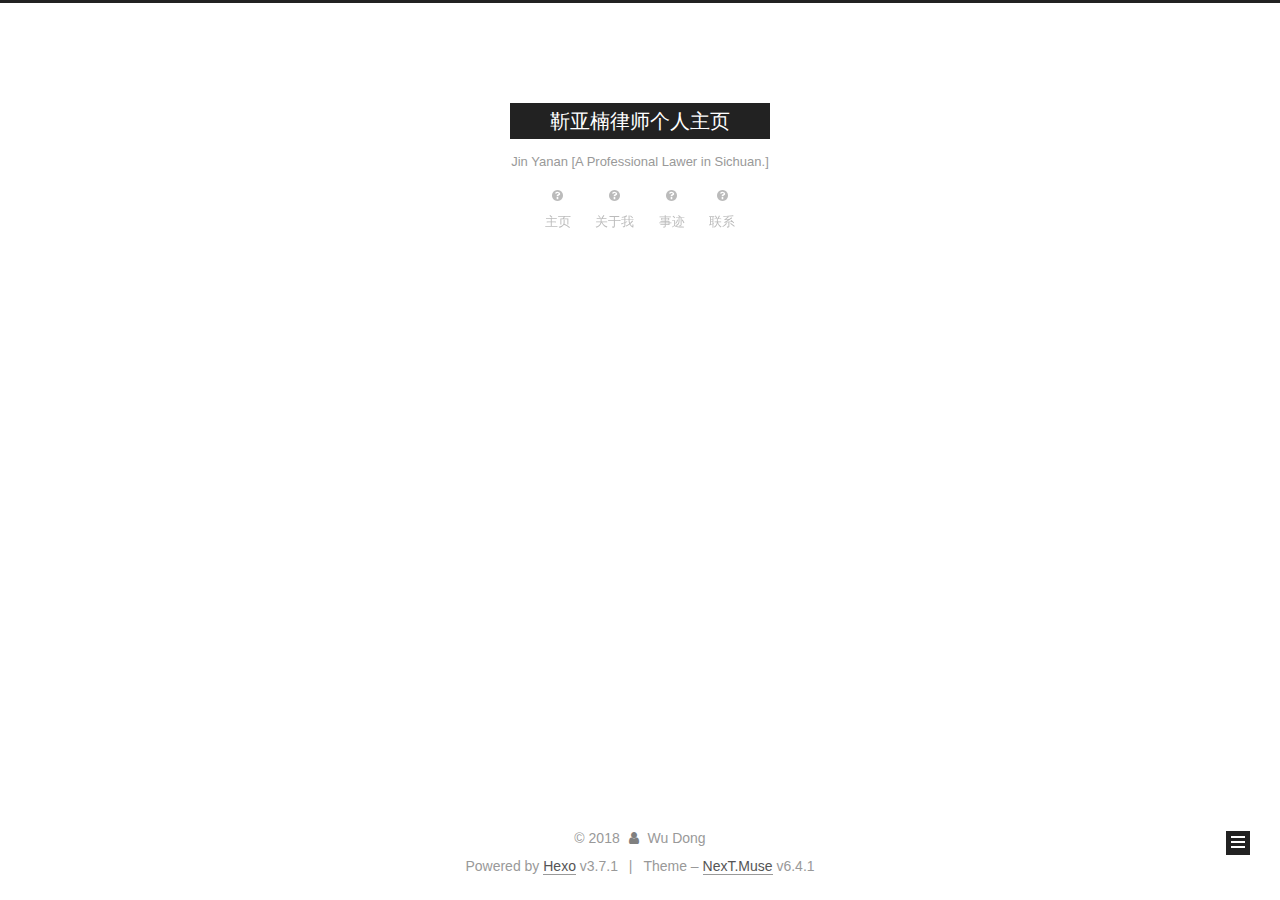
<file: archives/2018/index.html>
<!DOCTYPE html>












  


<html class="theme-next muse use-motion" lang="en">
<head>
  <meta charset="UTF-8"/>
<meta http-equiv="X-UA-Compatible" content="IE=edge" />
<meta name="viewport" content="width=device-width, initial-scale=1, maximum-scale=2"/>
<meta name="theme-color" content="#222">












<meta http-equiv="Cache-Control" content="no-transform" />
<meta http-equiv="Cache-Control" content="no-siteapp" />






















<link href="/lib/font-awesome/css/font-awesome.min.css?v=4.6.2" rel="stylesheet" type="text/css" />

<link href="/css/main.css?v=6.4.1" rel="stylesheet" type="text/css" />


  <link rel="apple-touch-icon" sizes="180x180" href="/images/apple-touch-icon-next.png?v=6.4.1">


  <link rel="icon" type="image/png" sizes="32x32" href="/images/favicon-32x32-next.png?v=6.4.1">


  <link rel="icon" type="image/png" sizes="16x16" href="/images/favicon-16x16-next.png?v=6.4.1">


  <link rel="mask-icon" href="/images/logo.svg?v=6.4.1" color="#222">









<script type="text/javascript" id="hexo.configurations">
  var NexT = window.NexT || {};
  var CONFIG = {
    root: '/',
    scheme: 'Muse',
    version: '6.4.1',
    sidebar: {"position":"left","display":"post","offset":12,"b2t":false,"scrollpercent":false,"onmobile":false},
    fancybox: false,
    fastclick: false,
    lazyload: false,
    tabs: true,
    motion: {"enable":true,"async":false,"transition":{"post_block":"fadeIn","post_header":"slideDownIn","post_body":"slideDownIn","coll_header":"slideLeftIn","sidebar":"slideUpIn"}},
    algolia: {
      applicationID: '',
      apiKey: '',
      indexName: '',
      hits: {"per_page":10},
      labels: {"input_placeholder":"Search for Posts","hits_empty":"We didn't find any results for the search: ${query}","hits_stats":"${hits} results found in ${time} ms"}
    }
  };
</script>


  




  <meta name="description" content="靳亚楠律师毕业于四川大学法学硕士专业，拥有专业的非诉、民诉、专利领域的办案经验，在四川律师界广受好评，是一颗律师界的冉冉新星。">
<meta name="keywords" content="Lawer，律师,四川,专利,非诉,民诉">
<meta property="og:type" content="website">
<meta property="og:title" content="靳亚楠律师个人主页">
<meta property="og:url" content="https://www.jynls.com/archives/2018/index.html">
<meta property="og:site_name" content="靳亚楠律师个人主页">
<meta property="og:description" content="靳亚楠律师毕业于四川大学法学硕士专业，拥有专业的非诉、民诉、专利领域的办案经验，在四川律师界广受好评，是一颗律师界的冉冉新星。">
<meta property="og:locale" content="en">
<meta name="twitter:card" content="summary">
<meta name="twitter:title" content="靳亚楠律师个人主页">
<meta name="twitter:description" content="靳亚楠律师毕业于四川大学法学硕士专业，拥有专业的非诉、民诉、专利领域的办案经验，在四川律师界广受好评，是一颗律师界的冉冉新星。">



  <link rel="alternate" href="/atom.xml" title="靳亚楠律师个人主页" type="application/atom+xml" />




  <link rel="canonical" href="https://www.jynls.com/archives/2018/"/>



<script type="text/javascript" id="page.configurations">
  CONFIG.page = {
    sidebar: "",
  };
</script>

  <title>Archive | 靳亚楠律师个人主页</title>
  









  <noscript>
  <style type="text/css">
    .use-motion .motion-element,
    .use-motion .brand,
    .use-motion .menu-item,
    .sidebar-inner,
    .use-motion .post-block,
    .use-motion .pagination,
    .use-motion .comments,
    .use-motion .post-header,
    .use-motion .post-body,
    .use-motion .collection-title { opacity: initial; }

    .use-motion .logo,
    .use-motion .site-title,
    .use-motion .site-subtitle {
      opacity: initial;
      top: initial;
    }

    .use-motion {
      .logo-line-before i { left: initial; }
      .logo-line-after i { right: initial; }
    }
  </style>
</noscript>

</head>

<body itemscope itemtype="http://schema.org/WebPage" lang="en">

  
  
    
  

  <div class="container sidebar-position-left page-archive">
    <div class="headband"></div>

    <header id="header" class="header" itemscope itemtype="http://schema.org/WPHeader">
      <div class="header-inner"><div class="site-brand-wrapper">
  <div class="site-meta ">
    

    <div class="custom-logo-site-title">
      <a href="/" class="brand" rel="start">
        <span class="logo-line-before"><i></i></span>
        <span class="site-title">靳亚楠律师个人主页</span>
        <span class="logo-line-after"><i></i></span>
      </a>
    </div>
    
      
        <p class="site-subtitle">Jin Yanan [A Professional Lawer in Sichuan.]</p>
      
    
  </div>

  <div class="site-nav-toggle">
    <button aria-label="Toggle navigation bar">
      <span class="btn-bar"></span>
      <span class="btn-bar"></span>
      <span class="btn-bar"></span>
    </button>
  </div>
</div>



<nav class="site-nav">
  
    <ul id="menu" class="menu">
      
        
        
        
          
          <li class="menu-item menu-item-主页">
    <a href="/" rel="section">
      <i class="menu-item-icon fa fa-fw fa-question-circle"></i> <br />主页</a>
  </li>
        
        
        
          
          <li class="menu-item menu-item-关于我">
    <a href="/个人简介/专业领域" rel="section">
      <i class="menu-item-icon fa fa-fw fa-question-circle"></i> <br />关于我</a>
  </li>
        
        
        
          
          <li class="menu-item menu-item-事迹">
    <a href="/案件跟踪/事件点评" rel="section">
      <i class="menu-item-icon fa fa-fw fa-question-circle"></i> <br />事迹</a>
  </li>
        
        
        
          
          <li class="menu-item menu-item-联系">
    <a href="/联系方式/个人媒体" rel="section">
      <i class="menu-item-icon fa fa-fw fa-question-circle"></i> <br />联系</a>
  </li>

      
      
    </ul>
  

  
    

    
    
      
      
    
      
      
    
      
      
    
      
      
    
    

  


  

  
</nav>



  



</div>
    </header>

    


    <main id="main" class="main">
      <div class="main-inner">
        <div class="content-wrap">
          
          <div id="content" class="content">
            

  
  
  
  <div class="post-block archive">
    <div id="posts" class="posts-collapse">
      <span class="archive-move-on"></span>

      
      <span class="archive-page-counter">
        
        
        
          
        
        Um..! 1 post. Keep on posting.
      </span>
      

      

        
        
        

        
          
          <div class="collection-title">
            <h1 class="archive-year" id="archive-year-2018">2018</h1>
          </div>
        
        

        

  <article class="post post-type-normal" itemscope itemtype="http://schema.org/Article">
    <header class="post-header">

      <h2 class="post-title">
        
            <a class="post-title-link" href="/hello-world/" itemprop="url">
              
                <span itemprop="name">Hello World</span>
              
            </a>
        
      </h2>

      <div class="post-meta">
        <time class="post-time" itemprop="dateCreated"
              datetime="2018-09-27T21:58:35+08:00"
              content="2018-09-27" >
          09-27
        </time>
      </div>

    </header>
  </article>



      

    </div>
  </div>
  
  
  

  



          </div>
          

        </div>
        
          
  
  <div class="sidebar-toggle">
    <div class="sidebar-toggle-line-wrap">
      <span class="sidebar-toggle-line sidebar-toggle-line-first"></span>
      <span class="sidebar-toggle-line sidebar-toggle-line-middle"></span>
      <span class="sidebar-toggle-line sidebar-toggle-line-last"></span>
    </div>
  </div>

  <aside id="sidebar" class="sidebar">
    
    <div class="sidebar-inner">

      

      

      <section class="site-overview-wrap sidebar-panel sidebar-panel-active">
        <div class="site-overview">
          <div class="site-author motion-element" itemprop="author" itemscope itemtype="http://schema.org/Person">
            
              <p class="site-author-name" itemprop="name">Wu Dong</p>
              <p class="site-description motion-element" itemprop="description">靳亚楠律师毕业于四川大学法学硕士专业，拥有专业的非诉、民诉、专利领域的办案经验，在四川律师界广受好评，是一颗律师界的冉冉新星。</p>
          </div>

          
            <nav class="site-state motion-element">
              
                <div class="site-state-item site-state-posts">
                
                  <a href="/archives">
                
                    <span class="site-state-item-count">1</span>
                    <span class="site-state-item-name">posts</span>
                  </a>
                </div>
              

              

              
            </nav>
          

          
            <div class="feed-link motion-element">
              <a href="/atom.xml" rel="alternate">
                <i class="fa fa-rss"></i>
                RSS
              </a>
            </div>
          

          

          
          

          
          

          
            
          
          

        </div>
      </section>

      

      

    </div>
  </aside>


        
      </div>
    </main>

    <footer id="footer" class="footer">
      <div class="footer-inner">
        <div class="copyright">&copy; <span itemprop="copyrightYear">2018</span>
  <span class="with-love" id="animate">
    <i class="fa fa-user"></i>
  </span>
  <span class="author" itemprop="copyrightHolder">Wu Dong</span>

  

  
</div>




  <div class="powered-by">Powered by <a class="theme-link" target="_blank" href="https://hexo.io">Hexo</a> v3.7.1</div>



  <span class="post-meta-divider">|</span>



  <div class="theme-info">Theme – <a class="theme-link" target="_blank" href="https://theme-next.org">NexT.Muse</a> v6.4.1</div>




        








        
      </div>
    </footer>

    
      <div class="back-to-top">
        <i class="fa fa-arrow-up"></i>
        
      </div>
    

    
	
    

    
  </div>

  

<script type="text/javascript">
  if (Object.prototype.toString.call(window.Promise) !== '[object Function]') {
    window.Promise = null;
  }
</script>


























  
  
    <script type="text/javascript" src="/lib/jquery/index.js?v=2.1.3"></script>
  

  
  
    <script type="text/javascript" src="/lib/velocity/velocity.min.js?v=1.2.1"></script>
  

  
  
    <script type="text/javascript" src="/lib/velocity/velocity.ui.min.js?v=1.2.1"></script>
  


  


  <script type="text/javascript" src="/js/src/utils.js?v=6.4.1"></script>

  <script type="text/javascript" src="/js/src/motion.js?v=6.4.1"></script>



  
  

  

  


  <script type="text/javascript" src="/js/src/bootstrap.js?v=6.4.1"></script>



  



  










  





  

  

  

  

  
  

  

  

  

  

  

</body>
</html>
</file>
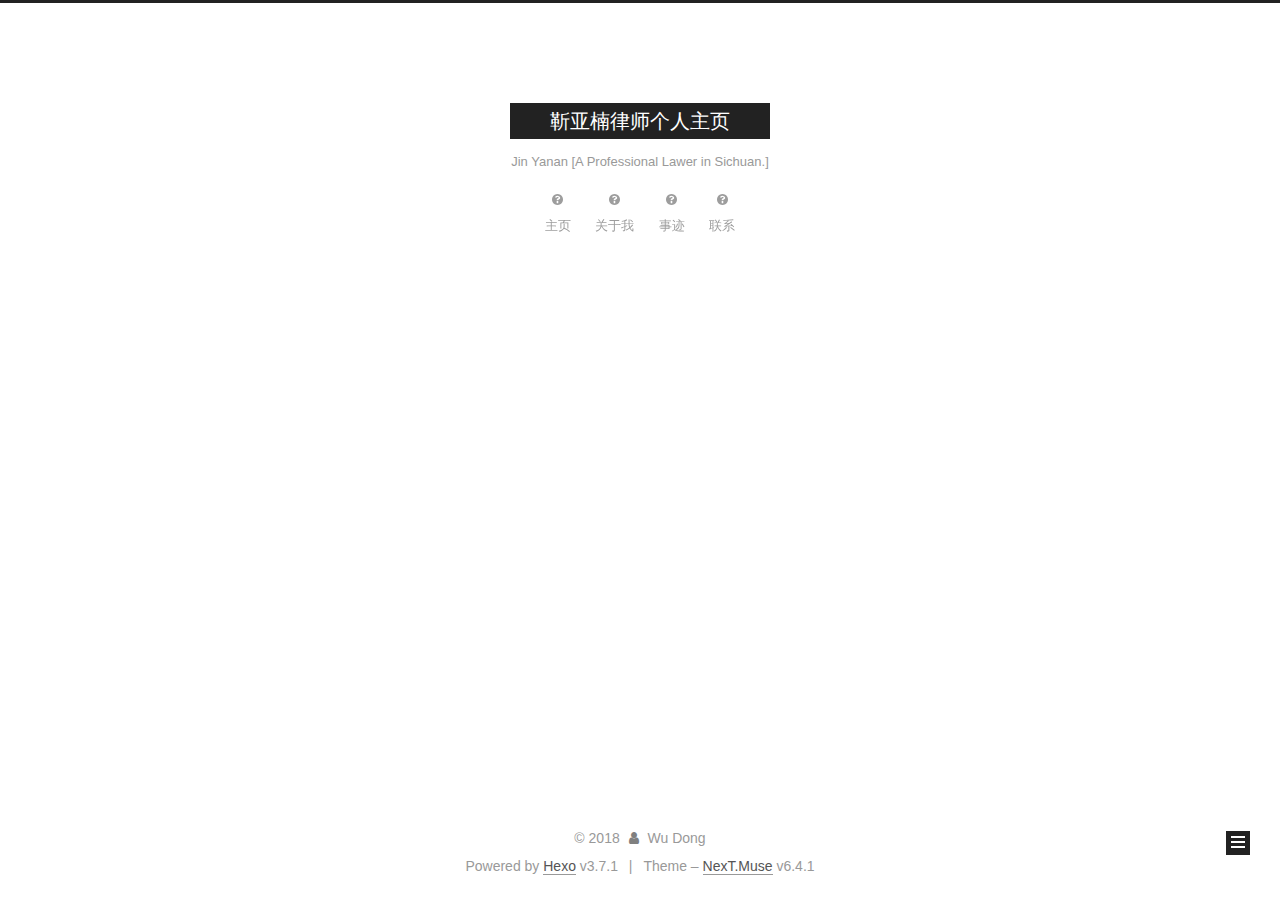
<file: archives/2018/09/index.html>
<!DOCTYPE html>












  


<html class="theme-next muse use-motion" lang="en">
<head>
  <meta charset="UTF-8"/>
<meta http-equiv="X-UA-Compatible" content="IE=edge" />
<meta name="viewport" content="width=device-width, initial-scale=1, maximum-scale=2"/>
<meta name="theme-color" content="#222">












<meta http-equiv="Cache-Control" content="no-transform" />
<meta http-equiv="Cache-Control" content="no-siteapp" />






















<link href="/lib/font-awesome/css/font-awesome.min.css?v=4.6.2" rel="stylesheet" type="text/css" />

<link href="/css/main.css?v=6.4.1" rel="stylesheet" type="text/css" />


  <link rel="apple-touch-icon" sizes="180x180" href="/images/apple-touch-icon-next.png?v=6.4.1">


  <link rel="icon" type="image/png" sizes="32x32" href="/images/favicon-32x32-next.png?v=6.4.1">


  <link rel="icon" type="image/png" sizes="16x16" href="/images/favicon-16x16-next.png?v=6.4.1">


  <link rel="mask-icon" href="/images/logo.svg?v=6.4.1" color="#222">









<script type="text/javascript" id="hexo.configurations">
  var NexT = window.NexT || {};
  var CONFIG = {
    root: '/',
    scheme: 'Muse',
    version: '6.4.1',
    sidebar: {"position":"left","display":"post","offset":12,"b2t":false,"scrollpercent":false,"onmobile":false},
    fancybox: false,
    fastclick: false,
    lazyload: false,
    tabs: true,
    motion: {"enable":true,"async":false,"transition":{"post_block":"fadeIn","post_header":"slideDownIn","post_body":"slideDownIn","coll_header":"slideLeftIn","sidebar":"slideUpIn"}},
    algolia: {
      applicationID: '',
      apiKey: '',
      indexName: '',
      hits: {"per_page":10},
      labels: {"input_placeholder":"Search for Posts","hits_empty":"We didn't find any results for the search: ${query}","hits_stats":"${hits} results found in ${time} ms"}
    }
  };
</script>


  




  <meta name="description" content="靳亚楠律师毕业于四川大学法学硕士专业，拥有专业的非诉、民诉、专利领域的办案经验，在四川律师界广受好评，是一颗律师界的冉冉新星。">
<meta name="keywords" content="Lawer，律师,四川,专利,非诉,民诉">
<meta property="og:type" content="website">
<meta property="og:title" content="靳亚楠律师个人主页">
<meta property="og:url" content="https://www.jynls.com/archives/2018/09/index.html">
<meta property="og:site_name" content="靳亚楠律师个人主页">
<meta property="og:description" content="靳亚楠律师毕业于四川大学法学硕士专业，拥有专业的非诉、民诉、专利领域的办案经验，在四川律师界广受好评，是一颗律师界的冉冉新星。">
<meta property="og:locale" content="en">
<meta name="twitter:card" content="summary">
<meta name="twitter:title" content="靳亚楠律师个人主页">
<meta name="twitter:description" content="靳亚楠律师毕业于四川大学法学硕士专业，拥有专业的非诉、民诉、专利领域的办案经验，在四川律师界广受好评，是一颗律师界的冉冉新星。">



  <link rel="alternate" href="/atom.xml" title="靳亚楠律师个人主页" type="application/atom+xml" />




  <link rel="canonical" href="https://www.jynls.com/archives/2018/09/"/>



<script type="text/javascript" id="page.configurations">
  CONFIG.page = {
    sidebar: "",
  };
</script>

  <title>Archive | 靳亚楠律师个人主页</title>
  









  <noscript>
  <style type="text/css">
    .use-motion .motion-element,
    .use-motion .brand,
    .use-motion .menu-item,
    .sidebar-inner,
    .use-motion .post-block,
    .use-motion .pagination,
    .use-motion .comments,
    .use-motion .post-header,
    .use-motion .post-body,
    .use-motion .collection-title { opacity: initial; }

    .use-motion .logo,
    .use-motion .site-title,
    .use-motion .site-subtitle {
      opacity: initial;
      top: initial;
    }

    .use-motion {
      .logo-line-before i { left: initial; }
      .logo-line-after i { right: initial; }
    }
  </style>
</noscript>

</head>

<body itemscope itemtype="http://schema.org/WebPage" lang="en">

  
  
    
  

  <div class="container sidebar-position-left page-archive">
    <div class="headband"></div>

    <header id="header" class="header" itemscope itemtype="http://schema.org/WPHeader">
      <div class="header-inner"><div class="site-brand-wrapper">
  <div class="site-meta ">
    

    <div class="custom-logo-site-title">
      <a href="/" class="brand" rel="start">
        <span class="logo-line-before"><i></i></span>
        <span class="site-title">靳亚楠律师个人主页</span>
        <span class="logo-line-after"><i></i></span>
      </a>
    </div>
    
      
        <p class="site-subtitle">Jin Yanan [A Professional Lawer in Sichuan.]</p>
      
    
  </div>

  <div class="site-nav-toggle">
    <button aria-label="Toggle navigation bar">
      <span class="btn-bar"></span>
      <span class="btn-bar"></span>
      <span class="btn-bar"></span>
    </button>
  </div>
</div>



<nav class="site-nav">
  
    <ul id="menu" class="menu">
      
        
        
        
          
          <li class="menu-item menu-item-主页">
    <a href="/" rel="section">
      <i class="menu-item-icon fa fa-fw fa-question-circle"></i> <br />主页</a>
  </li>
        
        
        
          
          <li class="menu-item menu-item-关于我">
    <a href="/个人简介/专业领域" rel="section">
      <i class="menu-item-icon fa fa-fw fa-question-circle"></i> <br />关于我</a>
  </li>
        
        
        
          
          <li class="menu-item menu-item-事迹">
    <a href="/案件跟踪/事件点评" rel="section">
      <i class="menu-item-icon fa fa-fw fa-question-circle"></i> <br />事迹</a>
  </li>
        
        
        
          
          <li class="menu-item menu-item-联系">
    <a href="/联系方式/个人媒体" rel="section">
      <i class="menu-item-icon fa fa-fw fa-question-circle"></i> <br />联系</a>
  </li>

      
      
    </ul>
  

  
    

    
    
      
      
    
      
      
    
      
      
    
      
      
    
    

  


  

  
</nav>



  



</div>
    </header>

    


    <main id="main" class="main">
      <div class="main-inner">
        <div class="content-wrap">
          
          <div id="content" class="content">
            

  
  
  
  <div class="post-block archive">
    <div id="posts" class="posts-collapse">
      <span class="archive-move-on"></span>

      
      <span class="archive-page-counter">
        
        
        
          
        
        Um..! 1 post. Keep on posting.
      </span>
      

      

        
        
        

        
          
          <div class="collection-title">
            <h1 class="archive-year" id="archive-year-2018">2018</h1>
          </div>
        
        

        

  <article class="post post-type-normal" itemscope itemtype="http://schema.org/Article">
    <header class="post-header">

      <h2 class="post-title">
        
            <a class="post-title-link" href="/hello-world/" itemprop="url">
              
                <span itemprop="name">Hello World</span>
              
            </a>
        
      </h2>

      <div class="post-meta">
        <time class="post-time" itemprop="dateCreated"
              datetime="2018-09-27T21:58:35+08:00"
              content="2018-09-27" >
          09-27
        </time>
      </div>

    </header>
  </article>



      

    </div>
  </div>
  
  
  

  



          </div>
          

        </div>
        
          
  
  <div class="sidebar-toggle">
    <div class="sidebar-toggle-line-wrap">
      <span class="sidebar-toggle-line sidebar-toggle-line-first"></span>
      <span class="sidebar-toggle-line sidebar-toggle-line-middle"></span>
      <span class="sidebar-toggle-line sidebar-toggle-line-last"></span>
    </div>
  </div>

  <aside id="sidebar" class="sidebar">
    
    <div class="sidebar-inner">

      

      

      <section class="site-overview-wrap sidebar-panel sidebar-panel-active">
        <div class="site-overview">
          <div class="site-author motion-element" itemprop="author" itemscope itemtype="http://schema.org/Person">
            
              <p class="site-author-name" itemprop="name">Wu Dong</p>
              <p class="site-description motion-element" itemprop="description">靳亚楠律师毕业于四川大学法学硕士专业，拥有专业的非诉、民诉、专利领域的办案经验，在四川律师界广受好评，是一颗律师界的冉冉新星。</p>
          </div>

          
            <nav class="site-state motion-element">
              
                <div class="site-state-item site-state-posts">
                
                  <a href="/archives">
                
                    <span class="site-state-item-count">1</span>
                    <span class="site-state-item-name">posts</span>
                  </a>
                </div>
              

              

              
            </nav>
          

          
            <div class="feed-link motion-element">
              <a href="/atom.xml" rel="alternate">
                <i class="fa fa-rss"></i>
                RSS
              </a>
            </div>
          

          

          
          

          
          

          
            
          
          

        </div>
      </section>

      

      

    </div>
  </aside>


        
      </div>
    </main>

    <footer id="footer" class="footer">
      <div class="footer-inner">
        <div class="copyright">&copy; <span itemprop="copyrightYear">2018</span>
  <span class="with-love" id="animate">
    <i class="fa fa-user"></i>
  </span>
  <span class="author" itemprop="copyrightHolder">Wu Dong</span>

  

  
</div>




  <div class="powered-by">Powered by <a class="theme-link" target="_blank" href="https://hexo.io">Hexo</a> v3.7.1</div>



  <span class="post-meta-divider">|</span>



  <div class="theme-info">Theme – <a class="theme-link" target="_blank" href="https://theme-next.org">NexT.Muse</a> v6.4.1</div>




        








        
      </div>
    </footer>

    
      <div class="back-to-top">
        <i class="fa fa-arrow-up"></i>
        
      </div>
    

    
	
    

    
  </div>

  

<script type="text/javascript">
  if (Object.prototype.toString.call(window.Promise) !== '[object Function]') {
    window.Promise = null;
  }
</script>


























  
  
    <script type="text/javascript" src="/lib/jquery/index.js?v=2.1.3"></script>
  

  
  
    <script type="text/javascript" src="/lib/velocity/velocity.min.js?v=1.2.1"></script>
  

  
  
    <script type="text/javascript" src="/lib/velocity/velocity.ui.min.js?v=1.2.1"></script>
  


  


  <script type="text/javascript" src="/js/src/utils.js?v=6.4.1"></script>

  <script type="text/javascript" src="/js/src/motion.js?v=6.4.1"></script>



  
  

  

  


  <script type="text/javascript" src="/js/src/bootstrap.js?v=6.4.1"></script>



  



  










  





  

  

  

  

  
  

  

  

  

  

  

</body>
</html>
</file>
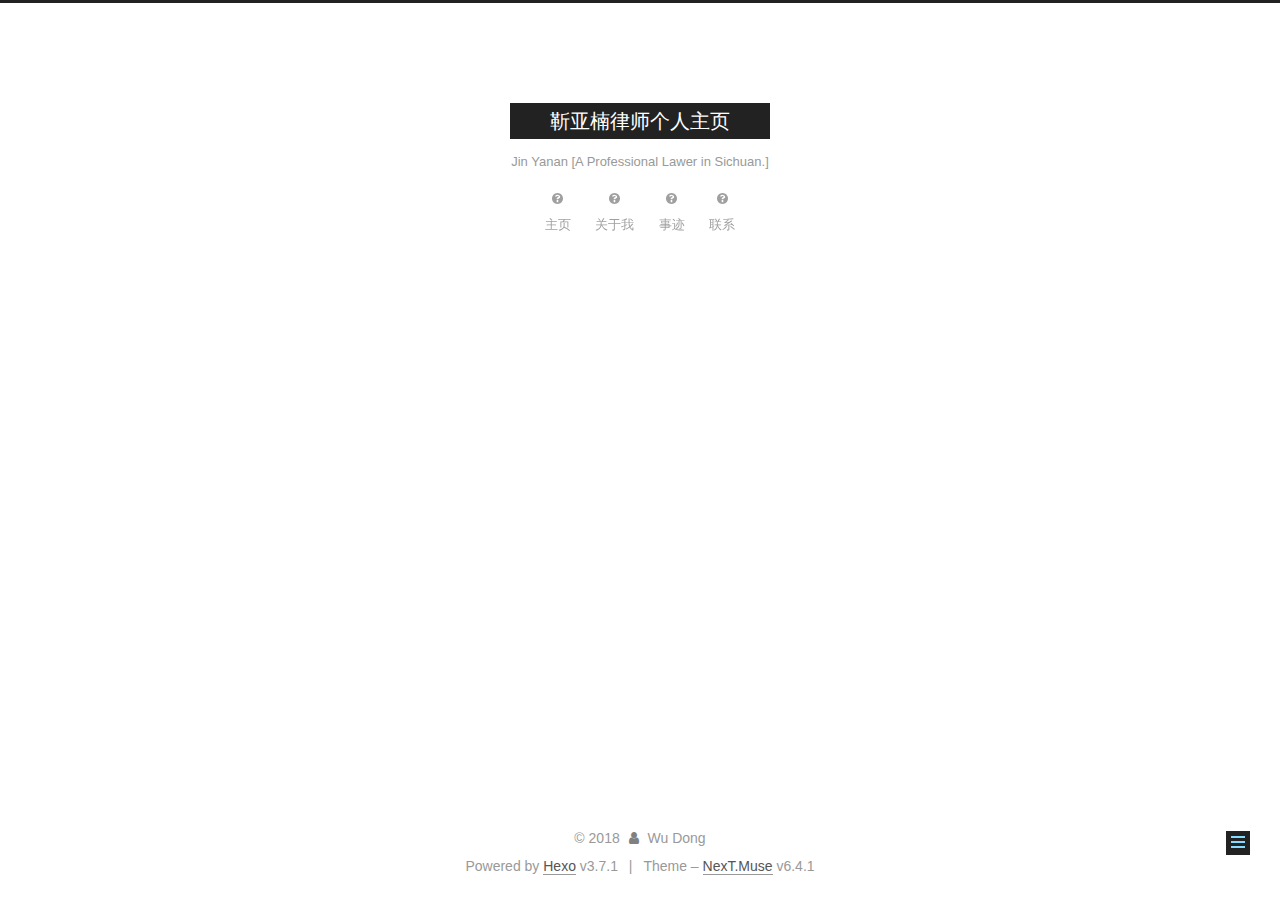
<file: tags/index-1.html>
<!DOCTYPE html>












  


<html class="theme-next muse use-motion" lang="en">
<head>
  <meta charset="UTF-8"/>
<meta http-equiv="X-UA-Compatible" content="IE=edge" />
<meta name="viewport" content="width=device-width, initial-scale=1, maximum-scale=2"/>
<meta name="theme-color" content="#222">












<meta http-equiv="Cache-Control" content="no-transform" />
<meta http-equiv="Cache-Control" content="no-siteapp" />






















<link href="/lib/font-awesome/css/font-awesome.min.css?v=4.6.2" rel="stylesheet" type="text/css" />

<link href="/css/main.css?v=6.4.1" rel="stylesheet" type="text/css" />


  <link rel="apple-touch-icon" sizes="180x180" href="/images/apple-touch-icon-next.png?v=6.4.1">


  <link rel="icon" type="image/png" sizes="32x32" href="/images/favicon-32x32-next.png?v=6.4.1">


  <link rel="icon" type="image/png" sizes="16x16" href="/images/favicon-16x16-next.png?v=6.4.1">


  <link rel="mask-icon" href="/images/logo.svg?v=6.4.1" color="#222">









<script type="text/javascript" id="hexo.configurations">
  var NexT = window.NexT || {};
  var CONFIG = {
    root: '/',
    scheme: 'Muse',
    version: '6.4.1',
    sidebar: {"position":"left","display":"post","offset":12,"b2t":false,"scrollpercent":false,"onmobile":false},
    fancybox: false,
    fastclick: false,
    lazyload: false,
    tabs: true,
    motion: {"enable":true,"async":false,"transition":{"post_block":"fadeIn","post_header":"slideDownIn","post_body":"slideDownIn","coll_header":"slideLeftIn","sidebar":"slideUpIn"}},
    algolia: {
      applicationID: '',
      apiKey: '',
      indexName: '',
      hits: {"per_page":10},
      labels: {"input_placeholder":"Search for Posts","hits_empty":"We didn't find any results for the search: ${query}","hits_stats":"${hits} results found in ${time} ms"}
    }
  };
</script>


  




  <meta name="description" content="靳亚楠律师毕业于四川大学法学硕士专业，拥有专业的非诉、民诉、专利领域的办案经验，在四川律师界广受好评，是一颗律师界的冉冉新星。">
<meta name="keywords" content="Lawer，律师,四川,专利,非诉,民诉">
<meta property="og:type" content="website">
<meta property="og:title" content="tags">
<meta property="og:url" content="https://www.jynls.com/tags/index-1.html">
<meta property="og:site_name" content="靳亚楠律师个人主页">
<meta property="og:description" content="靳亚楠律师毕业于四川大学法学硕士专业，拥有专业的非诉、民诉、专利领域的办案经验，在四川律师界广受好评，是一颗律师界的冉冉新星。">
<meta property="og:locale" content="en">
<meta property="og:updated_time" content="2018-09-27T15:39:21.366Z">
<meta name="twitter:card" content="summary">
<meta name="twitter:title" content="tags">
<meta name="twitter:description" content="靳亚楠律师毕业于四川大学法学硕士专业，拥有专业的非诉、民诉、专利领域的办案经验，在四川律师界广受好评，是一颗律师界的冉冉新星。">



  <link rel="alternate" href="/atom.xml" title="靳亚楠律师个人主页" type="application/atom+xml" />




  <link rel="canonical" href="https://www.jynls.com/tags/index-1.html"/>



<script type="text/javascript" id="page.configurations">
  CONFIG.page = {
    sidebar: "",
  };
</script>

  <title>tags | 靳亚楠律师个人主页</title>
  









  <noscript>
  <style type="text/css">
    .use-motion .motion-element,
    .use-motion .brand,
    .use-motion .menu-item,
    .sidebar-inner,
    .use-motion .post-block,
    .use-motion .pagination,
    .use-motion .comments,
    .use-motion .post-header,
    .use-motion .post-body,
    .use-motion .collection-title { opacity: initial; }

    .use-motion .logo,
    .use-motion .site-title,
    .use-motion .site-subtitle {
      opacity: initial;
      top: initial;
    }

    .use-motion {
      .logo-line-before i { left: initial; }
      .logo-line-after i { right: initial; }
    }
  </style>
</noscript>

</head>

<body itemscope itemtype="http://schema.org/WebPage" lang="en">

  
  
    
  

  <div class="container sidebar-position-left page-post-detail">
    <div class="headband"></div>

    <header id="header" class="header" itemscope itemtype="http://schema.org/WPHeader">
      <div class="header-inner"><div class="site-brand-wrapper">
  <div class="site-meta ">
    

    <div class="custom-logo-site-title">
      <a href="/" class="brand" rel="start">
        <span class="logo-line-before"><i></i></span>
        <span class="site-title">靳亚楠律师个人主页</span>
        <span class="logo-line-after"><i></i></span>
      </a>
    </div>
    
      
        <p class="site-subtitle">Jin Yanan [A Professional Lawer in Sichuan.]</p>
      
    
  </div>

  <div class="site-nav-toggle">
    <button aria-label="Toggle navigation bar">
      <span class="btn-bar"></span>
      <span class="btn-bar"></span>
      <span class="btn-bar"></span>
    </button>
  </div>
</div>



<nav class="site-nav">
  
    <ul id="menu" class="menu">
      
        
        
        
          
          <li class="menu-item menu-item-主页">
    <a href="/" rel="section">
      <i class="menu-item-icon fa fa-fw fa-question-circle"></i> <br />主页</a>
  </li>
        
        
        
          
          <li class="menu-item menu-item-关于我">
    <a href="/个人简介/专业领域" rel="section">
      <i class="menu-item-icon fa fa-fw fa-question-circle"></i> <br />关于我</a>
  </li>
        
        
        
          
          <li class="menu-item menu-item-事迹">
    <a href="/案件跟踪/事件点评" rel="section">
      <i class="menu-item-icon fa fa-fw fa-question-circle"></i> <br />事迹</a>
  </li>
        
        
        
          
          <li class="menu-item menu-item-联系">
    <a href="/联系方式/个人媒体" rel="section">
      <i class="menu-item-icon fa fa-fw fa-question-circle"></i> <br />联系</a>
  </li>

      
      
    </ul>
  

  
    

    
    
      
      
    
      
      
    
      
      
    
      
      
    
    

  


  

  
</nav>



  



</div>
    </header>

    


    <main id="main" class="main">
      <div class="main-inner">
        <div class="content-wrap">
          
          <div id="content" class="content">
            

  <div id="posts" class="posts-expand">
    
    
    
    <div class="post-block page">
      <header class="post-header">

<h1 class="post-title" itemprop="name headline">tags</h1>

<div class="post-meta">
  
  



</div>

</header>

      
      
      
      <div class="post-body">
        
        
          
        
      </div>
      
      
      
    </div>
    



    
    
    
  </div>


          </div>
          

  



        </div>
        
          
  
  <div class="sidebar-toggle">
    <div class="sidebar-toggle-line-wrap">
      <span class="sidebar-toggle-line sidebar-toggle-line-first"></span>
      <span class="sidebar-toggle-line sidebar-toggle-line-middle"></span>
      <span class="sidebar-toggle-line sidebar-toggle-line-last"></span>
    </div>
  </div>

  <aside id="sidebar" class="sidebar">
    
    <div class="sidebar-inner">

      

      

      <section class="site-overview-wrap sidebar-panel sidebar-panel-active">
        <div class="site-overview">
          <div class="site-author motion-element" itemprop="author" itemscope itemtype="http://schema.org/Person">
            
              <p class="site-author-name" itemprop="name">Wu Dong</p>
              <p class="site-description motion-element" itemprop="description">靳亚楠律师毕业于四川大学法学硕士专业，拥有专业的非诉、民诉、专利领域的办案经验，在四川律师界广受好评，是一颗律师界的冉冉新星。</p>
          </div>

          
            <nav class="site-state motion-element">
              
                <div class="site-state-item site-state-posts">
                
                  <a href="/archives">
                
                    <span class="site-state-item-count">1</span>
                    <span class="site-state-item-name">posts</span>
                  </a>
                </div>
              

              

              
            </nav>
          

          
            <div class="feed-link motion-element">
              <a href="/atom.xml" rel="alternate">
                <i class="fa fa-rss"></i>
                RSS
              </a>
            </div>
          

          

          
          

          
          

          
            
          
          

        </div>
      </section>

      

      

    </div>
  </aside>


        
      </div>
    </main>

    <footer id="footer" class="footer">
      <div class="footer-inner">
        <div class="copyright">&copy; <span itemprop="copyrightYear">2018</span>
  <span class="with-love" id="animate">
    <i class="fa fa-user"></i>
  </span>
  <span class="author" itemprop="copyrightHolder">Wu Dong</span>

  

  
</div>




  <div class="powered-by">Powered by <a class="theme-link" target="_blank" href="https://hexo.io">Hexo</a> v3.7.1</div>



  <span class="post-meta-divider">|</span>



  <div class="theme-info">Theme – <a class="theme-link" target="_blank" href="https://theme-next.org">NexT.Muse</a> v6.4.1</div>




        








        
      </div>
    </footer>

    
      <div class="back-to-top">
        <i class="fa fa-arrow-up"></i>
        
      </div>
    

    
	
    

    
  </div>

  

<script type="text/javascript">
  if (Object.prototype.toString.call(window.Promise) !== '[object Function]') {
    window.Promise = null;
  }
</script>


























  
  
    <script type="text/javascript" src="/lib/jquery/index.js?v=2.1.3"></script>
  

  
  
    <script type="text/javascript" src="/lib/velocity/velocity.min.js?v=1.2.1"></script>
  

  
  
    <script type="text/javascript" src="/lib/velocity/velocity.ui.min.js?v=1.2.1"></script>
  


  


  <script type="text/javascript" src="/js/src/utils.js?v=6.4.1"></script>

  <script type="text/javascript" src="/js/src/motion.js?v=6.4.1"></script>



  
  

  
  <script type="text/javascript" src="/js/src/scrollspy.js?v=6.4.1"></script>
<script type="text/javascript" src="/js/src/post-details.js?v=6.4.1"></script>



  


  <script type="text/javascript" src="/js/src/bootstrap.js?v=6.4.1"></script>



  



  










  





  

  

  

  

  
  

  

  

  

  

  

</body>
</html>
</file>
<file: css/main.css>
/* normalize.css v3.0.2 | MIT License | git.io/normalize */
html {
  font-family: sans-serif; /* 1 */
  -ms-text-size-adjust: 100%; /* 2 */
  -webkit-text-size-adjust: 100%; /* 2 */
}
body {
  margin: 0;
}
article,
aside,
details,
figcaption,
figure,
footer,
header,
hgroup,
main,
menu,
nav,
section,
summary {
  display: block;
}
audio,
canvas,
progress,
video {
  display: inline-block; /* 1 */
  vertical-align: baseline; /* 2 */
}
audio:not([controls]) {
  display: none;
  height: 0;
}
[hidden],
template {
  display: none;
}
a {
  background-color: transparent;
}
a:active,
a:hover {
  outline: 0;
}
abbr[title] {
  border-bottom: 1px dotted;
}
b,
strong {
  font-weight: bold;
}
dfn {
  font-style: italic;
}
h1 {
  font-size: 2em;
  margin: 0.67em 0;
}
mark {
  background: #ff0;
  color: #000;
}
small {
  font-size: 80%;
}
sub,
sup {
  font-size: 75%;
  line-height: 0;
  position: relative;
  vertical-align: baseline;
}
sup {
  top: -0.5em;
}
sub {
  bottom: -0.25em;
}
img {
  border: 0;
}
svg:not(:root) {
  overflow: hidden;
}
figure {
  margin: 1em 40px;
}
hr {
  -moz-box-sizing: content-box;
  box-sizing: content-box;
  height: 0;
}
pre {
  overflow: auto;
}
code,
kbd,
pre,
samp {
  font-family: monospace, monospace;
  font-size: 1em;
}
button,
input,
optgroup,
select,
textarea {
  color: inherit; /* 1 */
  font: inherit; /* 2 */
  margin: 0; /* 3 */
}
button {
  overflow: visible;
}
button,
select {
  text-transform: none;
}
button,
html input[type="button"],
input[type="reset"],
input[type="submit"] {
  -webkit-appearance: button; /* 2 */
  cursor: pointer; /* 3 */
}
button[disabled],
html input[disabled] {
  cursor: default;
}
button::-moz-focus-inner,
input::-moz-focus-inner {
  border: 0;
  padding: 0;
}
input {
  line-height: normal;
}
input[type="checkbox"],
input[type="radio"] {
  box-sizing: border-box; /* 1 */
  padding: 0; /* 2 */
}
input[type="number"]::-webkit-inner-spin-button,
input[type="number"]::-webkit-outer-spin-button {
  height: auto;
}
input[type="search"] {
  -webkit-appearance: textfield; /* 1 */
  -moz-box-sizing: content-box;
  -webkit-box-sizing: content-box; /* 2 */
  box-sizing: content-box;
}
input[type="search"]::-webkit-search-cancel-button,
input[type="search"]::-webkit-search-decoration {
  -webkit-appearance: none;
}
fieldset {
  border: 1px solid #c0c0c0;
  margin: 0 2px;
  padding: 0.35em 0.625em 0.75em;
}
legend {
  border: 0; /* 1 */
  padding: 0; /* 2 */
}
textarea {
  overflow: auto;
}
optgroup {
  font-weight: bold;
}
table {
  border-collapse: collapse;
  border-spacing: 0;
}
td,
th {
  padding: 0;
}
::selection {
  background: #262a30;
  color: #fff;
}
body {
  position: relative;
  font-family: 'Lato', "PingFang SC", "Microsoft YaHei", sans-serif;
  font-size: 14px;
  line-height: 2;
  color: #555;
  background: #fff;
}
@media (max-width: 767px) {
  body {
    padding-right: 0 !important;
  }
}
@media (min-width: 768px) and (max-width: 991px) {
  body {
    padding-right: 0 !important;
  }
}
@media (min-width: 1200px) {
  body {
    font-size: 16px;
  }
}
h1,
h2,
h3,
h4,
h5,
h6 {
  margin: 0;
  padding: 0;
  font-weight: bold;
  line-height: 1.5;
  font-family: 'Lato', "PingFang SC", "Microsoft YaHei", sans-serif;
}
h1,
h2,
h3,
h4,
h5,
h6 {
  margin: 20px 0 15px;
}
h1 {
  font-size: 22px;
}
@media (max-width: 767px) {
  h1 {
    font-size: 18px;
  }
}
h2 {
  font-size: 20px;
}
@media (max-width: 767px) {
  h2 {
    font-size: 16px;
  }
}
h3 {
  font-size: 18px;
}
@media (max-width: 767px) {
  h3 {
    font-size: 14px;
  }
}
h4 {
  font-size: 16px;
}
@media (max-width: 767px) {
  h4 {
    font-size: 12px;
  }
}
h5 {
  font-size: 14px;
}
@media (max-width: 767px) {
  h5 {
    font-size: 10px;
  }
}
h6 {
  font-size: 12px;
}
@media (max-width: 767px) {
  h6 {
    font-size: 8px;
  }
}
p {
  margin: 0 0 20px 0;
}
a,
span.exturl {
  background-color: transparent;
  color: #555;
  text-decoration: none;
  outline: none;
  border-bottom: 1px solid #999;
  word-wrap: break-word;
  cursor: pointer;
}
a:hover,
span.exturl:hover,
a:active,
span.exturl:active {
  color: #222;
  border-bottom-color: #222;
}
blockquote {
  margin: 0;
  padding: 0;
}
img {
  display: block;
  margin: auto;
  max-width: 100%;
  height: auto;
}
hr {
  margin: 40px 0;
  height: 3px;
  border: none;
  background-color: #ddd;
  background-image: repeating-linear-gradient(-45deg, #fff, #fff 4px, transparent 4px, transparent 8px);
}
blockquote {
  padding: 0 15px;
  color: #666;
  border-left: 4px solid #ddd;
}
blockquote cite::before {
  content: "-";
  padding: 0 5px;
}
dt {
  font-weight: 700;
}
dd {
  margin: 0;
  padding: 0;
}
kbd {
  border: 1px solid #ccc;
  border-radius: 0.2em;
  box-shadow: 0.1em 0.1em 0.2em rgba(0,0,0,0.1);
  background-color: #f9f9f9;
  font-family: inherit;
  background-image: -webkit-linear-gradient(top, #eee, #fff, #eee);
  padding: 0.1em 0.3em;
  white-space: nowrap;
}
.text-left {
  text-align: left;
}
.text-center {
  text-align: center;
}
.text-right {
  text-align: right;
}
.text-justify {
  text-align: justify;
}
.text-nowrap {
  white-space: nowrap;
}
.text-lowercase {
  text-transform: lowercase;
}
.text-uppercase {
  text-transform: uppercase;
}
.text-capitalize {
  text-transform: capitalize;
}
.center-block {
  display: block;
  margin-left: auto;
  margin-right: auto;
}
.clearfix:before,
.clearfix:after {
  content: " ";
  display: table;
}
.clearfix:after {
  clear: both;
}
.pullquote {
  width: 45%;
}
.pullquote.left {
  float: left;
  margin-left: 5px;
  margin-right: 10px;
}
.pullquote.right {
  float: right;
  margin-left: 10px;
  margin-right: 5px;
}
.affix.affix.affix {
  position: fixed;
}
.translation {
  margin-top: -20px;
  font-size: 14px;
  color: #999;
}
.scrollbar-measure {
  width: 100px;
  height: 100px;
  overflow: scroll;
  position: absolute;
  top: -9999px;
}
.use-motion .motion-element {
  opacity: 0;
}
table {
  margin: 20px 0;
  width: 100%;
  border-collapse: collapse;
  border-spacing: 0;
  border: 1px solid #ddd;
  font-size: 14px;
  word-wrap: break-all;
}
table>tbody>tr:nth-of-type(odd) {
  background-color: #f9f9f9;
}
table>tbody>tr:hover {
  background-color: #f5f5f5;
}
caption,
th,
td {
  padding: 8px;
  text-align: left;
  vertical-align: middle;
  font-weight: normal;
}
th,
td {
  border-bottom: 3px solid #ddd;
  border-right: 1px solid #eee;
}
th {
  padding-bottom: 10px;
  font-weight: 700;
}
td {
  border-bottom-width: 1px;
}
html,
body {
  height: 100%;
}
.container {
  position: relative;
  min-height: 100%;
}
.header-inner {
  margin: 0 auto;
  padding: 100px 0 70px;
  width: 700px;
}
@media (min-width: 1200px) {
  .container .header-inner {
    width: 800px;
  }
}
@media (min-width: 1600px) {
  .container .header-inner {
    width: 900px;
  }
}
.main {
  padding-bottom: 150px;
}
.main-inner {
  margin: 0 auto;
  width: 700px;
}
@media (min-width: 1200px) {
  .container .main-inner {
    width: 800px;
  }
}
@media (min-width: 1600px) {
  .container .main-inner {
    width: 900px;
  }
}
.footer {
  position: absolute;
  left: 0;
  bottom: 0;
  width: 100%;
  min-height: 50px;
}
.footer-inner {
  box-sizing: border-box;
  margin: 20px auto;
  width: 700px;
}
@media (min-width: 1200px) {
  .container .footer-inner {
    width: 800px;
  }
}
@media (min-width: 1600px) {
  .container .footer-inner {
    width: 900px;
  }
}
pre,
.highlight {
  overflow: auto;
  margin: 20px 0;
  padding: 0;
  font-size: 14px;
  color: #4d4d4c;
  background: #f7f7f7;
  line-height: 1.6;
}
pre,
code {
  font-family: consolas, Menlo, "PingFang SC", "Microsoft YaHei", monospace;
}
code {
  padding: 2px 4px;
  word-wrap: break-word;
  color: #555;
  background: #eee;
  border-radius: 3px;
  font-size: 14px;
}
pre {
  padding: 10px;
}
pre code {
  padding: 0;
  color: #4d4d4c;
  background: none;
  text-shadow: none;
}
.highlight {
  border-radius: 1px;
}
.highlight pre {
  border: none;
  margin: 0;
  padding: 10px 0;
}
.highlight table {
  margin: 0;
  width: auto;
  border: none;
}
.highlight td {
  border: none;
  padding: 0;
}
.highlight figcaption {
  font-size: 1em;
  color: #4d4d4c;
  line-height: 1em;
  margin-bottom: 1em;
  margin: 0em;
  padding: 0.5em;
  background: #eee;
  border-bottom: 1px solid #e9e9e9;
}
.highlight figcaption:before,
.highlight figcaption:after {
  content: " ";
  display: table;
}
.highlight figcaption:after {
  clear: both;
}
.highlight figcaption a {
  float: right;
  color: #4d4d4c;
}
.highlight figcaption a:hover {
  border-bottom-color: #4d4d4c;
}
.highlight .gutter pre {
  padding-left: 10px;
  padding-right: 10px;
  color: #869194;
  text-align: right;
  background-color: #eff2f3;
}
.highlight .code pre {
  width: 100%;
  padding-left: 10px;
  padding-right: 10px;
  background-color: #f7f7f7;
}
.highlight .line {
  height: 20px;
}
.gutter {
  -webkit-user-select: none;
  -moz-user-select: none;
  -ms-user-select: none;
  user-select: none;
}
.gist table {
  width: auto;
}
.gist table td {
  border: none;
}
pre .deletion {
  background: #fdd;
}
pre .addition {
  background: #dfd;
}
pre .meta {
  color: #8959a8;
}
pre .comment {
  color: #8e908c;
}
pre .variable,
pre .attribute,
pre .tag,
pre .regexp,
pre .ruby .constant,
pre .xml .tag .title,
pre .xml .pi,
pre .xml .doctype,
pre .html .doctype,
pre .css .id,
pre .css .class,
pre .css .pseudo {
  color: #c82829;
}
pre .number,
pre .preprocessor,
pre .built_in,
pre .literal,
pre .params,
pre .constant,
pre .command {
  color: #f5871f;
}
pre .ruby .class .title,
pre .css .rules .attribute,
pre .string,
pre .value,
pre .inheritance,
pre .header,
pre .ruby .symbol,
pre .xml .cdata,
pre .special,
pre .number,
pre .formula {
  color: #718c00;
}
pre .title,
pre .css .hexcolor {
  color: #3e999f;
}
pre .function,
pre .python .decorator,
pre .python .title,
pre .ruby .function .title,
pre .ruby .title .keyword,
pre .perl .sub,
pre .javascript .title,
pre .coffeescript .title {
  color: #4271ae;
}
pre .keyword,
pre .javascript .function {
  color: #8959a8;
}
.posts-expand .post-body img.full-image {
  border: none;
}
.blockquote-center,
.page-home .post-type-quote blockquote,
.page-post-detail .post-type-quote blockquote {
  position: relative;
  margin: 40px 0;
  padding: 0;
  border-left: none;
  text-align: center;
}
.blockquote-center::before,
.page-home .post-type-quote blockquote::before,
.page-post-detail .post-type-quote blockquote::before,
.blockquote-center::after,
.page-home .post-type-quote blockquote::after,
.page-post-detail .post-type-quote blockquote::after {
  position: absolute;
  content: ' ';
  display: block;
  width: 100%;
  height: 24px;
  opacity: 0.2;
  background-repeat: no-repeat;
  background-position: 0 -6px;
  background-size: 22px 22px;
}
.blockquote-center::before,
.page-home .post-type-quote blockquote::before,
.page-post-detail .post-type-quote blockquote::before {
  top: -20px;
  background-image: url("../images/quote-l.svg");
  border-top: 1px solid #ccc;
}
.blockquote-center::after,
.page-home .post-type-quote blockquote::after,
.page-post-detail .post-type-quote blockquote::after {
  bottom: -20px;
  background-image: url("../images/quote-r.svg");
  border-bottom: 1px solid #ccc;
  background-position: 100% 8px;
}
.blockquote-center p,
.page-home .post-type-quote blockquote p,
.page-post-detail .post-type-quote blockquote p,
.blockquote-center div,
.page-home .post-type-quote blockquote div,
.page-post-detail .post-type-quote blockquote div {
  text-align: center;
}
.post .post-body .group-picture img {
  box-sizing: border-box;
  padding: 0 3px;
  border: none;
}
.post .group-picture-row {
  overflow: hidden;
  margin-top: 6px;
}
.post .group-picture-row:first-child {
  margin-top: 0;
}
.post .group-picture-column {
  float: left;
}
.page-post-detail .post-body .group-picture-column {
  float: none;
  margin-top: 10px;
  width: auto !important;
}
.page-post-detail .post-body .group-picture-column img {
  margin: 0 auto;
}
.page-archive .group-picture-container {
  overflow: hidden;
}
.page-archive .group-picture-row {
  float: left;
}
.page-archive .group-picture-row:first-child {
  margin-top: 6px;
}
.page-archive .group-picture-column {
  max-width: 150px;
  max-height: 150px;
}
.post-body .note {
  position: relative;
  padding: 15px;
  margin-bottom: 20px;
  border: 1px solid #eee;
  border-left-width: 5px;
  border-radius: 3px;
}
.post-body .note h2,
.post-body .note h3,
.post-body .note h4,
.post-body .note h5,
.post-body .note h6 {
  margin-top: 0;
  margin-bottom: 0;
  border-bottom: initial;
  padding-top: 0 !important;
}
.post-body .note p:first-child,
.post-body .note ul:first-child,
.post-body .note ol:first-child,
.post-body .note table:first-child,
.post-body .note pre:first-child,
.post-body .note blockquote:first-child {
  margin-top: 0;
}
.post-body .note p:last-child,
.post-body .note ul:last-child,
.post-body .note ol:last-child,
.post-body .note table:last-child,
.post-body .note pre:last-child,
.post-body .note blockquote:last-child {
  margin-bottom: 0;
}
.post-body .note.default {
  border-left-color: #777;
}
.post-body .note.default h2,
.post-body .note.default h3,
.post-body .note.default h4,
.post-body .note.default h5,
.post-body .note.default h6 {
  color: #777;
}
.post-body .note.primary {
  border-left-color: #6f42c1;
}
.post-body .note.primary h2,
.post-body .note.primary h3,
.post-body .note.primary h4,
.post-body .note.primary h5,
.post-body .note.primary h6 {
  color: #6f42c1;
}
.post-body .note.info {
  border-left-color: #428bca;
}
.post-body .note.info h2,
.post-body .note.info h3,
.post-body .note.info h4,
.post-body .note.info h5,
.post-body .note.info h6 {
  color: #428bca;
}
.post-body .note.success {
  border-left-color: #5cb85c;
}
.post-body .note.success h2,
.post-body .note.success h3,
.post-body .note.success h4,
.post-body .note.success h5,
.post-body .note.success h6 {
  color: #5cb85c;
}
.post-body .note.warning {
  border-left-color: #f0ad4e;
}
.post-body .note.warning h2,
.post-body .note.warning h3,
.post-body .note.warning h4,
.post-body .note.warning h5,
.post-body .note.warning h6 {
  color: #f0ad4e;
}
.post-body .note.danger {
  border-left-color: #d9534f;
}
.post-body .note.danger h2,
.post-body .note.danger h3,
.post-body .note.danger h4,
.post-body .note.danger h5,
.post-body .note.danger h6 {
  color: #d9534f;
}
.post-body .label {
  display: inline;
  padding: 0 2px;
  white-space: nowrap;
}
.post-body .label.default {
  background-color: #f0f0f0;
}
.post-body .label.primary {
  background-color: #efe6f7;
}
.post-body .label.info {
  background-color: #e5f2f8;
}
.post-body .label.success {
  background-color: #e7f4e9;
}
.post-body .label.warning {
  background-color: #fcf6e1;
}
.post-body .label.danger {
  background-color: #fae8eb;
}
.post-body .tabs {
  position: relative;
  display: block;
  margin-bottom: 20px;
  padding-top: 10px;
}
.post-body .tabs ul.nav-tabs {
  margin: 0;
  padding: 0;
  display: flex;
  margin-bottom: -1px;
}
@media (max-width: 413px) {
  .post-body .tabs ul.nav-tabs {
    display: block;
    margin-bottom: 5px;
  }
}
.post-body .tabs ul.nav-tabs li.tab {
  list-style-type: none !important;
  margin: 0 0.25em 0 0;
  border-top: 3px solid transparent;
  border-left: 1px solid transparent;
  border-right: 1px solid transparent;
}
@media (max-width: 413px) {
  .post-body .tabs ul.nav-tabs li.tab {
    margin: initial;
    border-top: 1px solid transparent;
    border-left: 3px solid transparent;
    border-right: 1px solid transparent;
    border-bottom: 1px solid transparent;
  }
}
.post-body .tabs ul.nav-tabs li.tab a {
  outline: 0;
  border-bottom: initial;
  display: block;
  line-height: 1.8em;
  padding: 0.25em 0.75em;
  transition-duration: 0.2s;
  transition-timing-function: ease-out;
  transition-delay: 0s;
}
.post-body .tabs ul.nav-tabs li.tab a i {
  width: 1.285714285714286em;
}
.post-body .tabs ul.nav-tabs li.tab.active {
  border-top: 3px solid #fc6423;
  border-left: 1px solid #ddd;
  border-right: 1px solid #ddd;
  background-color: #fff;
}
@media (max-width: 413px) {
  .post-body .tabs ul.nav-tabs li.tab.active {
    border-top: 1px solid #ddd;
    border-left: 3px solid #fc6423;
    border-right: 1px solid #ddd;
    border-bottom: 1px solid #ddd;
  }
}
.post-body .tabs ul.nav-tabs li.tab.active a {
  cursor: default;
  color: #555;
}
.post-body .tabs .tab-content {
  background-color: #fff;
}
.post-body .tabs .tab-content .tab-pane {
  border: 1px solid #ddd;
  padding: 20px 20px 0 20px;
}
.post-body .tabs .tab-content .tab-pane:not(.active) {
  display: none !important;
}
.post-body .tabs .tab-content .tab-pane.active {
  display: block !important;
}
.btn {
  display: inline-block;
  padding: 0 20px;
  font-size: 14px;
  color: #fff;
  background: #222;
  border: 2px solid #222;
  text-decoration: none;
  border-radius: 0;
  transition-property: background-color;
  transition-duration: 0.2s;
  transition-timing-function: ease-in-out;
  transition-delay: 0s;
  line-height: 2;
}
.btn:hover {
  border-color: #222;
  color: #222;
  background: #fff;
}
.btn +.btn {
  margin: 0 0 8px 8px;
}
.btn .fa-fw {
  width: 1.285714285714286em;
  text-align: left;
}
.btn-bar {
  display: block;
  width: 22px;
  height: 2px;
  background: #555;
  border-radius: 1px;
}
.btn-bar+.btn-bar {
  margin-top: 4px;
}
.pagination {
  margin: 120px 0 40px;
  text-align: center;
  border-top: 1px solid #eee;
}
.page-number-basic,
.pagination .prev,
.pagination .next,
.pagination .page-number,
.pagination .space {
  display: inline-block;
  position: relative;
  top: -1px;
  margin: 0 10px;
  padding: 0 11px;
}
@media (max-width: 767px) {
  .page-number-basic,
  .pagination .prev,
  .pagination .next,
  .pagination .page-number,
  .pagination .space {
    margin: 0 5px;
  }
}
.pagination .prev,
.pagination .next,
.pagination .page-number {
  border-bottom: 0;
  border-top: 1px solid #eee;
  transition-property: border-color;
  transition-duration: 0.2s;
  transition-timing-function: ease-in-out;
  transition-delay: 0s;
}
.pagination .prev:hover,
.pagination .next:hover,
.pagination .page-number:hover {
  border-top-color: #222;
}
.pagination .space {
  padding: 0;
  margin: 0;
}
.pagination .prev {
  margin-left: 0;
}
.pagination .next {
  margin-right: 0;
}
.pagination .page-number.current {
  color: #fff;
  background: #ccc;
  border-top-color: #ccc;
}
@media (max-width: 767px) {
  .pagination {
    border-top: none;
  }
  .pagination .prev,
  .pagination .next,
  .pagination .page-number {
    margin-bottom: 10px;
    border-top: 0;
    border-bottom: 1px solid #eee;
    padding: 0 10px;
  }
  .pagination .prev:hover,
  .pagination .next:hover,
  .pagination .page-number:hover {
    border-bottom-color: #222;
  }
}
.comments {
  margin: 60px 20px 0;
}
.tag-cloud {
  text-align: center;
}
.tag-cloud a {
  display: inline-block;
  margin: 10px;
}
.back-to-top {
  box-sizing: border-box;
  position: fixed;
  bottom: -100px;
  right: 30px;
  z-index: 1050;
  padding: 0 6px;
  width: 24px;
  background: #222;
  font-size: 12px;
  opacity: 1;
  color: #fff;
  cursor: pointer;
  text-align: center;
  -webkit-transform: translateZ(0);
  transition-property: bottom;
  transition-duration: 0.2s;
  transition-timing-function: ease-in-out;
  transition-delay: 0s;
}
@media (min-width: 768px) and (max-width: 991px) {
  .back-to-top {
    display: none !important;
  }
}
@media (max-width: 767px) {
  .back-to-top {
    display: none !important;
  }
}
.back-to-top.back-to-top-on {
  bottom: 19px;
}
.header {
  background: transparent;
}
.header-inner {
  position: relative;
}
.headband {
  height: 3px;
  background: #222;
}
.site-meta {
  margin: 0;
  text-align: center;
}
@media (max-width: 767px) {
  .site-meta {
    text-align: center;
  }
}
.brand {
  position: relative;
  display: inline-block;
  padding: 0 40px;
  color: #fff;
  background: #222;
  border-bottom: none;
}
.brand:hover {
  color: #fff;
}
.logo {
  display: inline-block;
  margin-right: 5px;
  line-height: 36px;
  vertical-align: top;
}
.site-title {
  display: inline-block;
  vertical-align: top;
  line-height: 36px;
  font-size: 20px;
  font-weight: normal;
  font-family: 'Lato', "PingFang SC", "Microsoft YaHei", sans-serif;
}
.site-subtitle {
  margin-top: 10px;
  font-size: 13px;
  color: #999;
}
.use-motion .brand {
  opacity: 0;
}
.use-motion .logo,
.use-motion .site-title,
.use-motion .site-subtitle {
  opacity: 0;
  position: relative;
  top: -10px;
}
.site-nav-toggle {
  display: none;
  position: absolute;
  top: 10px;
  left: 10px;
}
@media (max-width: 767px) {
  .site-nav-toggle {
    display: block;
  }
}
.site-nav-toggle button {
  margin-top: 2px;
  padding: 9px 10px;
  background: transparent;
  border: none;
}
@media (max-width: 767px) {
  .site-nav {
    display: none;
    margin: 0 -10px;
    padding: 0 10px;
    clear: both;
    border-top: 1px solid #ddd;
  }
}
@media (min-width: 768px) and (max-width: 991px) {
  .site-nav {
    display: block !important;
  }
}
@media (min-width: 992px) {
  .site-nav {
    display: block !important;
  }
}
.menu {
  margin-top: 20px;
  padding-left: 0;
  text-align: center;
}
.menu .menu-item {
  display: inline-block;
  margin: 0 10px;
  list-style: none;
}
@media screen and (max-width: 767px) {
  .menu .menu-item {
    margin-top: 10px;
  }
}
.menu .menu-item a {
  display: block;
  font-size: 13px;
  line-height: inherit;
  border-bottom: 1px solid transparent;
  transition-property: border-color;
  transition-duration: 0.2s;
  transition-timing-function: ease-in-out;
  transition-delay: 0s;
}
.menu .menu-item a:hover {
  border-bottom-color: #222;
}
.menu .menu-item .fa {
  margin-right: 5px;
}
.use-motion .menu-item {
  opacity: 0;
}
.post-body {
  font-family: 'Lato', "PingFang SC", "Microsoft YaHei", sans-serif;
}
@media (max-width: 767px) {
  .post-body {
    word-break: break-word;
  }
}
.post-body span.exturl .fa {
  font-size: 14px;
  margin-left: 4px;
}
.post-body .fancybox img {
  display: block !important;
  margin: 0 auto;
  cursor: pointer;
  cursor: zoom-in;
  cursor: -webkit-zoom-in;
}
.post-body .image-caption,
.post-body .figure .caption {
  margin: -20px auto 15px;
  text-align: center;
  font-size: 14px;
  color: #999;
  font-weight: bold;
  line-height: 1;
}
.post-sticky-flag {
  display: inline-block;
  font-size: 16px;
  -ms-transform: rotate(30deg);
  -webkit-transform: rotate(30deg);
  -moz-transform: rotate(30deg);
  -ms-transform: rotate(30deg);
  -o-transform: rotate(30deg);
  transform: rotate(30deg);
}
.use-motion .post-block,
.use-motion .pagination,
.use-motion .comments {
  opacity: 0;
}
.use-motion .post-header {
  opacity: 0;
}
.use-motion .post-body {
  opacity: 0;
}
.use-motion .collection-title {
  opacity: 0;
}
.posts-expand {
  padding-top: 40px;
}
@media (max-width: 767px) {
  .posts-expand {
    margin: 0 20px;
  }
  .post-body pre .gutter pre {
    padding-right: 10px;
  }
  .post-body .highlight {
    margin-left: 0px;
    margin-right: 0px;
    padding: 0;
  }
  .post-body .highlight .gutter pre {
    padding-right: 10px;
  }
}
@media (min-width: 992px) {
  .posts-expand .post-body {
    text-align: justify;
  }
}
.posts-expand .post-body h2,
.posts-expand .post-body h3,
.posts-expand .post-body h4,
.posts-expand .post-body h5,
.posts-expand .post-body h6 {
  padding-top: 10px;
}
.posts-expand .post-body h2 .header-anchor,
.posts-expand .post-body h3 .header-anchor,
.posts-expand .post-body h4 .header-anchor,
.posts-expand .post-body h5 .header-anchor,
.posts-expand .post-body h6 .header-anchor {
  float: right;
  margin-left: 10px;
  color: #ccc;
  border-bottom-style: none;
  visibility: hidden;
}
.posts-expand .post-body h2 .header-anchor:hover,
.posts-expand .post-body h3 .header-anchor:hover,
.posts-expand .post-body h4 .header-anchor:hover,
.posts-expand .post-body h5 .header-anchor:hover,
.posts-expand .post-body h6 .header-anchor:hover {
  color: inherit;
}
.posts-expand .post-body h2:hover .header-anchor,
.posts-expand .post-body h3:hover .header-anchor,
.posts-expand .post-body h4:hover .header-anchor,
.posts-expand .post-body h5:hover .header-anchor,
.posts-expand .post-body h6:hover .header-anchor {
  visibility: visible;
}
.posts-expand .post-body ul li {
  list-style: circle;
}
.posts-expand .post-body img {
  box-sizing: border-box;
  margin: auto;
  padding: 3px;
  border: 1px solid #ddd;
}
.posts-expand .post-body .fancybox img {
  margin: 0 auto 25px;
}
.posts-expand .post-body img {
  margin: 0 auto 25px;
}
@media (max-width: 767px) {
  .posts-collapse {
    margin: 0 20px;
  }
  .posts-collapse .post-title,
  .posts-collapse .post-meta {
    display: block;
    width: auto;
    text-align: left;
  }
}
.posts-collapse {
  position: relative;
  z-index: 1010;
  margin-left: 55px;
}
.posts-collapse::after {
  content: " ";
  position: absolute;
  top: 20px;
  left: 0;
  margin-left: -2px;
  width: 4px;
  height: 100%;
  background: #f5f5f5;
  z-index: -1;
}
@media (max-width: 767px) {
  .posts-collapse {
    margin: 0 20px;
  }
}
.posts-collapse .collection-title {
  position: relative;
  margin: 60px 0;
}
.posts-collapse .collection-title h1,
.posts-collapse .collection-title h2 {
  margin-left: 20px;
}
.posts-collapse .collection-title small {
  color: #bbb;
  margin-left: 5px;
}
.posts-collapse .collection-title::before {
  content: " ";
  position: absolute;
  left: 0;
  top: 50%;
  margin-left: -4px;
  margin-top: -4px;
  width: 8px;
  height: 8px;
  background: #bbb;
  border-radius: 50%;
}
.posts-collapse .post {
  margin: 30px 0;
}
.posts-collapse .post-header {
  position: relative;
  transition-duration: 0.2s;
  transition-timing-function: ease-in-out;
  transition-delay: 0s;
  transition-property: border;
  border-bottom: 1px dashed #ccc;
}
.posts-collapse .post-header::before {
  content: " ";
  position: absolute;
  left: 0;
  top: 12px;
  width: 6px;
  height: 6px;
  margin-left: -4px;
  background: #bbb;
  border-radius: 50%;
  border: 1px solid #fff;
  transition-duration: 0.2s;
  transition-timing-function: ease-in-out;
  transition-delay: 0s;
  transition-property: background;
}
.posts-collapse .post-header:hover {
  border-bottom-color: #666;
}
.posts-collapse .post-header:hover::before {
  background: #222;
}
.posts-collapse .post-meta {
  position: absolute;
  font-size: 12px;
  left: 20px;
  top: 5px;
}
.posts-collapse .post-comments-count {
  display: none;
}
.posts-collapse .post-title {
  margin-left: 60px;
  font-size: 16px;
  font-weight: normal;
  line-height: inherit;
}
.posts-collapse .post-title::after {
  margin-left: 3px;
  opacity: 0.6;
}
.posts-collapse .post-title a {
  color: #666;
  border-bottom: none;
}
.page-home .post-type-quote .post-header,
.page-post-detail .post-type-quote .post-header,
.page-home .post-type-quote .post-tags,
.page-post-detail .post-type-quote .post-tags {
  display: none;
}
.posts-expand .post-title {
  text-align: center;
  word-break: break-word;
  font-weight: 400;
}
.posts-expand .post-title-link {
  display: inline-block;
  position: relative;
  color: #555;
  border-bottom: none;
  line-height: 1.2;
  vertical-align: top;
}
.posts-expand .post-title-link::before {
  content: "";
  position: absolute;
  width: 100%;
  height: 2px;
  bottom: 0;
  left: 0;
  background-color: #000;
  visibility: hidden;
  -webkit-transform: scaleX(0);
  -moz-transform: scaleX(0);
  -ms-transform: scaleX(0);
  -o-transform: scaleX(0);
  transform: scaleX(0);
  transition-duration: 0.2s;
  transition-timing-function: ease-in-out;
  transition-delay: 0s;
}
.posts-expand .post-title-link:hover::before {
  visibility: visible;
  -webkit-transform: scaleX(1);
  -moz-transform: scaleX(1);
  -ms-transform: scaleX(1);
  -o-transform: scaleX(1);
  transform: scaleX(1);
}
.posts-expand .post-title-link .fa {
  font-size: 16px;
}
.posts-expand .post-meta {
  margin: 3px 0 60px 0;
  color: #999;
  font-family: 'Lato', "PingFang SC", "Microsoft YaHei", sans-serif;
  font-size: 12px;
  text-align: center;
}
.posts-expand .post-meta .post-category-list {
  display: inline-block;
  margin: 0;
  padding: 3px;
}
.posts-expand .post-meta .post-category-list-link {
  color: #999;
}
.posts-expand .post-meta .post-description {
  font-size: 14px;
  margin-top: 2px;
}
.posts-expand .post-meta time {
  border-bottom: 1px dashed #999;
  cursor: help;
}
.post-meta-divider {
  margin: 0 0.5em;
}
.post-meta-item-icon {
  margin-right: 3px;
}
@media (min-width: 768px) and (max-width: 991px) {
  .post-meta-item-icon {
    display: inline-block;
  }
}
@media (max-width: 767px) {
  .post-meta-item-icon {
    display: inline-block;
  }
}
@media (min-width: 768px) and (max-width: 991px) {
  .post-meta-item-text {
    display: none;
  }
}
@media (max-width: 767px) {
  .post-meta-item-text {
    display: none;
  }
}
.post-button {
  margin-top: 40px;
}
.posts-expand .post-tags {
  margin-top: 40px;
  text-align: center;
}
.posts-expand .post-tags a {
  display: inline-block;
  margin-right: 10px;
  font-size: 13px;
}
.post-nav {
  display: table;
  margin-top: 15px;
  width: 100%;
  border-top: 1px solid #eee;
}
.post-nav-divider {
  display: table-cell;
  width: 10%;
}
.post-nav-item {
  display: table-cell;
  padding: 10px 0 0 0;
  width: 45%;
  vertical-align: top;
}
.post-nav-item a {
  position: relative;
  display: block;
  line-height: 25px;
  font-size: 14px;
  color: #555;
  border-bottom: none;
}
.post-nav-item a:hover {
  color: #222;
  border-bottom: none;
}
.post-nav-item a:active {
  top: 2px;
}
.post-nav-item .fa {
  position: absolute;
  top: 8px;
  left: 0;
  font-size: 12px;
}
.post-nav-next a {
  padding-left: 15px;
}
.post-nav-prev {
  text-align: right;
}
.post-nav-prev a {
  padding-right: 15px;
}
.post-nav-prev .fa {
  right: 0;
  left: auto;
}
.posts-expand .post-eof {
  display: block;
  margin: 80px auto 60px;
  width: 8%;
  height: 1px;
  background: #ccc;
  text-align: center;
}
.post:last-child .post-eof.post-eof.post-eof {
  display: none;
}
.post-gallery {
  display: table;
  table-layout: fixed;
  width: 100%;
  border-collapse: separate;
}
.post-gallery-row {
  display: table-row;
}
.post-gallery .post-gallery-img {
  display: table-cell;
  text-align: center;
  vertical-align: middle;
  border: none;
}
.post-gallery .post-gallery-img img {
  max-width: 100%;
  max-height: 100%;
  border: none;
}
.fancybox-close,
.fancybox-close:hover {
  border: none;
}
.rtl.post-body p,
.rtl.post-body a,
.rtl.post-body h1,
.rtl.post-body h2,
.rtl.post-body h3,
.rtl.post-body h4,
.rtl.post-body h5,
.rtl.post-body h6,
.rtl.post-body li,
.rtl.post-body ul,
.rtl.post-body ol {
  direction: rtl;
  font-family: UKIJ Ekran;
}
.rtl.post-title {
  font-family: UKIJ Ekran;
}
.sidebar {
  position: fixed;
  right: 0;
  top: 0;
  bottom: 0;
  width: 0;
  z-index: 1040;
  box-shadow: inset 0 2px 6px #000;
  background: #222;
  -webkit-transform: translateZ(0);
}
.sidebar a,
.sidebar .exturl {
  color: #999;
  border-bottom-color: #555;
}
.sidebar a:hover,
.sidebar .exturl:hover {
  color: #eee;
}
@media (min-width: 768px) and (max-width: 991px) {
  .sidebar {
    display: none !important;
  }
}
@media (max-width: 767px) {
  .sidebar {
    display: none !important;
  }
}
.sidebar-inner {
  position: relative;
  padding: 20px 10px;
  color: #999;
  text-align: center;
}
.site-overview-wrap {
  overflow: hidden;
}
.site-overview {
  overflow-y: auto;
  overflow-x: hidden;
}
.sidebar-toggle {
  position: fixed;
  right: 30px;
  bottom: 45px;
  width: 14px;
  height: 14px;
  padding: 5px;
  background: #222;
  line-height: 0;
  z-index: 1050;
  cursor: pointer;
  -webkit-transform: translateZ(0);
}
@media (min-width: 768px) and (max-width: 991px) {
  .sidebar-toggle {
    display: none !important;
  }
}
@media (max-width: 767px) {
  .sidebar-toggle {
    display: none !important;
  }
}
.sidebar-toggle-line {
  position: relative;
  display: inline-block;
  vertical-align: top;
  height: 2px;
  width: 100%;
  background: #fff;
  margin-top: 3px;
}
.sidebar-toggle-line:first-child {
  margin-top: 0;
}
.site-author-image {
  display: block;
  margin: 0 auto;
  padding: 2px;
  max-width: 96px;
  height: auto;
  border: 2px solid #333;
  opacity: 1;
}
.site-author-name {
  margin: 5px 0 0;
  text-align: center;
  color: #f5f5f5;
  font-weight: normal;
}
.site-description {
  margin-top: 5px;
  text-align: center;
  font-size: 14px;
  color: #999;
}
.site-state {
  overflow: hidden;
  line-height: 1.4;
  white-space: nowrap;
  text-align: center;
}
.site-state-item {
  display: inline-block;
  padding: 0 15px;
  border-left: 1px solid #333;
}
.site-state-item:first-child {
  border-left: none;
}
.site-state-item a {
  border-bottom: none;
}
.site-state-item-count {
  display: block;
  text-align: center;
  color: inherit;
  font-weight: 600;
  font-size: 18px;
}
.site-state-item-name {
  font-size: 13px;
  color: inherit;
}
.feed-link {
  margin-top: 20px;
}
.feed-link a {
  display: inline-block;
  padding: 0 15px;
  color: #fc6423;
  border: 1px solid #fc6423;
  border-radius: 4px;
}
.feed-link a i {
  color: #fc6423;
  font-size: 14px;
}
.feed-link a:hover {
  color: #fff;
  background: #fc6423;
}
.feed-link a:hover i {
  color: #fff;
}
.links-of-author {
  margin-top: 20px;
}
.links-of-author a,
.links-of-author .exturl {
  display: inline-block;
  vertical-align: middle;
  margin-right: 10px;
  margin-bottom: 10px;
  border-bottom-color: #555;
  font-size: 13px;
}
.links-of-author a:before,
.links-of-author .exturl:before {
  display: inline-block;
  vertical-align: middle;
  margin-right: 3px;
  content: " ";
  width: 4px;
  height: 4px;
  border-radius: 50%;
  background: #ffb900;
}
.links-of-blogroll {
  font-size: 13px;
}
.links-of-blogroll-title {
  margin-top: 20px;
  font-size: 14px;
  font-weight: 600;
}
.links-of-blogroll-list {
  margin: 0;
  padding: 0;
  list-style: none;
}
.links-of-blogroll-item {
  padding: 2px 10px;
}
.links-of-blogroll-item a {
  max-width: 280px;
  box-sizing: border-box;
  display: inline-block;
  overflow: hidden;
  white-space: nowrap;
  text-overflow: ellipsis;
}
.sidebar-nav {
  margin: 0 0 20px;
  padding-left: 0;
}
.sidebar-nav li {
  display: inline-block;
  cursor: pointer;
  border-bottom: 1px solid transparent;
  font-size: 14px;
  color: #555;
}
.sidebar-nav li:hover {
  color: #f5f5f5;
}
.page-post-detail .sidebar-nav-toc {
  padding: 0 5px;
}
.page-post-detail .sidebar-nav-overview {
  margin-left: 10px;
}
.sidebar-nav .sidebar-nav-active {
  color: #87daff;
  border-bottom-color: #87daff;
}
.sidebar-nav .sidebar-nav-active:hover {
  color: #87daff;
}
.sidebar-panel {
  display: none;
}
.sidebar-panel-active {
  display: block;
}
.post-toc-empty {
  font-size: 14px;
  color: #666;
}
.post-toc-wrap {
  overflow: hidden;
}
.post-toc {
  overflow: auto;
}
.post-toc ol {
  margin: 0;
  padding: 0 2px 5px 10px;
  text-align: left;
  list-style: none;
  font-size: 14px;
}
.post-toc ol > ol {
  padding-left: 0;
}
.post-toc ol a {
  transition-duration: 0.2s;
  transition-timing-function: ease-in-out;
  transition-delay: 0s;
  transition-property: all;
  color: #999;
  border-bottom-color: #555;
}
.post-toc ol a:hover {
  color: #ccc;
  border-bottom-color: #ccc;
}
.post-toc .nav-item {
  overflow: hidden;
  text-overflow: ellipsis;
  white-space: nowrap;
  line-height: 1.8;
}
.post-toc .nav .nav-child {
  display: none;
}
.post-toc .nav .active > .nav-child {
  display: block;
}
.post-toc .nav .active-current > .nav-child {
  display: block;
}
.post-toc .nav .active-current > .nav-child > .nav-item {
  display: block;
}
.post-toc .nav .active > a {
  color: #87daff;
  border-bottom-color: #87daff;
}
.post-toc .nav .active-current > a {
  color: #87daff;
}
.post-toc .nav .active-current > a:hover {
  color: #87daff;
}
.footer {
  font-size: 14px;
  color: #999;
}
.footer img {
  border: none;
}
.footer-inner {
  text-align: center;
}
.with-love {
  display: inline-block;
  margin: 0 5px;
  color: #808080;
}
.powered-by,
.theme-info {
  display: inline-block;
}
.cc-license {
  margin-top: 10px;
  text-align: center;
}
.cc-license .cc-opacity {
  opacity: 0.7;
  border-bottom: none;
}
.cc-license .cc-opacity:hover {
  opacity: 0.9;
}
.cc-license img {
  display: inline-block;
}
@-moz-keyframes iconAnimate {
  0%, 100% {
    -webkit-transform: scale(1);
    -moz-transform: scale(1);
    -ms-transform: scale(1);
    -o-transform: scale(1);
    transform: scale(1);
  }
  10%, 30% {
    -webkit-transform: scale(0.9);
    -moz-transform: scale(0.9);
    -ms-transform: scale(0.9);
    -o-transform: scale(0.9);
    transform: scale(0.9);
  }
  20%, 40%, 60%, 80% {
    -webkit-transform: scale(1.1);
    -moz-transform: scale(1.1);
    -ms-transform: scale(1.1);
    -o-transform: scale(1.1);
    transform: scale(1.1);
  }
  50%, 70% {
    -webkit-transform: scale(1.1);
    -moz-transform: scale(1.1);
    -ms-transform: scale(1.1);
    -o-transform: scale(1.1);
    transform: scale(1.1);
  }
}
@-webkit-keyframes iconAnimate {
  0%, 100% {
    -webkit-transform: scale(1);
    -moz-transform: scale(1);
    -ms-transform: scale(1);
    -o-transform: scale(1);
    transform: scale(1);
  }
  10%, 30% {
    -webkit-transform: scale(0.9);
    -moz-transform: scale(0.9);
    -ms-transform: scale(0.9);
    -o-transform: scale(0.9);
    transform: scale(0.9);
  }
  20%, 40%, 60%, 80% {
    -webkit-transform: scale(1.1);
    -moz-transform: scale(1.1);
    -ms-transform: scale(1.1);
    -o-transform: scale(1.1);
    transform: scale(1.1);
  }
  50%, 70% {
    -webkit-transform: scale(1.1);
    -moz-transform: scale(1.1);
    -ms-transform: scale(1.1);
    -o-transform: scale(1.1);
    transform: scale(1.1);
  }
}
@-o-keyframes iconAnimate {
  0%, 100% {
    -webkit-transform: scale(1);
    -moz-transform: scale(1);
    -ms-transform: scale(1);
    -o-transform: scale(1);
    transform: scale(1);
  }
  10%, 30% {
    -webkit-transform: scale(0.9);
    -moz-transform: scale(0.9);
    -ms-transform: scale(0.9);
    -o-transform: scale(0.9);
    transform: scale(0.9);
  }
  20%, 40%, 60%, 80% {
    -webkit-transform: scale(1.1);
    -moz-transform: scale(1.1);
    -ms-transform: scale(1.1);
    -o-transform: scale(1.1);
    transform: scale(1.1);
  }
  50%, 70% {
    -webkit-transform: scale(1.1);
    -moz-transform: scale(1.1);
    -ms-transform: scale(1.1);
    -o-transform: scale(1.1);
    transform: scale(1.1);
  }
}
@keyframes iconAnimate {
  0%, 100% {
    -webkit-transform: scale(1);
    -moz-transform: scale(1);
    -ms-transform: scale(1);
    -o-transform: scale(1);
    transform: scale(1);
  }
  10%, 30% {
    -webkit-transform: scale(0.9);
    -moz-transform: scale(0.9);
    -ms-transform: scale(0.9);
    -o-transform: scale(0.9);
    transform: scale(0.9);
  }
  20%, 40%, 60%, 80% {
    -webkit-transform: scale(1.1);
    -moz-transform: scale(1.1);
    -ms-transform: scale(1.1);
    -o-transform: scale(1.1);
    transform: scale(1.1);
  }
  50%, 70% {
    -webkit-transform: scale(1.1);
    -moz-transform: scale(1.1);
    -ms-transform: scale(1.1);
    -o-transform: scale(1.1);
    transform: scale(1.1);
  }
}
.fa {
  font-family: FontAwesome !important;
}
.local-search-pop-overlay {
  position: fixed;
  width: 100%;
  height: 100%;
  top: 0;
  left: 0;
  z-index: 2080;
  background-color: rgba(0,0,0,0.3);
}
.local-search-popup {
  display: none;
  position: fixed;
  top: 10%;
  left: 50%;
  margin-left: -350px;
  width: 700px;
  height: 80%;
  padding: 0;
  background: #fff;
  color: #333;
  z-index: 9999;
  border-radius: 5px;
}
@media (max-width: 767px) {
  .local-search-popup {
    padding: 0;
    top: 0;
    left: 0;
    margin: 0;
    width: 100%;
    height: 100%;
    border-radius: 0;
  }
}
.local-search-popup ul.search-result-list {
  padding: 0;
  margin: 0 5px;
}
.local-search-popup p.search-result {
  border-bottom: 1px dashed #ccc;
  padding: 5px 0;
}
.local-search-popup a.search-result-title {
  font-weight: bold;
  font-size: 16px;
}
.local-search-popup .search-keyword {
  border-bottom: 1px dashed #f00;
  font-weight: bold;
  color: #f00;
}
.local-search-popup .local-search-header {
  padding: 5px;
  height: 36px;
  background: #f5f5f5;
  border-top-left-radius: 5px;
  border-top-right-radius: 5px;
}
.local-search-popup #local-search-result {
  overflow: auto;
  position: relative;
  padding: 5px 25px;
  height: calc(100% - 55px);
}
.local-search-popup .local-search-input-wrapper {
  display: inline-block;
  width: calc(100% - 90px);
  height: 36px;
  line-height: 36px;
  padding: 0 5px;
}
.local-search-popup .local-search-input-wrapper input {
  padding: 8px 0;
  height: 20px;
  display: block;
  width: 100%;
  outline: none;
  border: none;
  background: transparent;
  vertical-align: middle;
}
.local-search-popup .search-icon,
.local-search-popup .popup-btn-close {
  display: inline-block;
  font-size: 18px;
  color: #999;
  height: 36px;
  width: 18px;
  padding-left: 10px;
  padding-right: 10px;
}
.local-search-popup .search-icon {
  float: left;
}
.local-search-popup .popup-btn-close {
  border-left: 1px solid #eee;
  float: right;
  cursor: pointer;
}
.local-search-popup #no-result {
  position: absolute;
  left: 50%;
  top: 50%;
  -webkit-transform: translate(-50%, -50%);
  -webkit-transform: translate(-50%, -50%);
  -moz-transform: translate(-50%, -50%);
  -ms-transform: translate(-50%, -50%);
  -o-transform: translate(-50%, -50%);
  transform: translate(-50%, -50%);
  color: #ccc;
}
.site-uv,
.site-pv,
.page-pv {
  display: inline-block;
}
.site-uv .busuanzi-value,
.site-pv .busuanzi-value,
.page-pv .busuanzi-value {
  margin: 0 5px;
}
.page-archive .archive-page-counter {
  position: relative;
  top: 3px;
  left: 20px;
}
@media (max-width: 767px) {
  .page-archive .archive-page-counter {
    top: 5px;
  }
}
.page-archive .posts-collapse .archive-move-on {
  position: absolute;
  top: 11px;
  left: 0;
  margin-left: -6px;
  width: 10px;
  height: 10px;
  opacity: 0.5;
  background: #555;
  border: 1px solid #fff;
  border-radius: 50%;
}
.category-all-page .category-all-title {
  text-align: center;
}
.category-all-page .category-all {
  margin-top: 20px;
}
.category-all-page .category-list {
  margin: 0;
  padding: 0;
  list-style: none;
}
.category-all-page .category-list-item {
  margin: 5px 10px;
}
.category-all-page .category-list-count {
  color: #bbb;
}
.category-all-page .category-list-count:before {
  display: inline;
  content: " (";
}
.category-all-page .category-list-count:after {
  display: inline;
  content: ") ";
}
.category-all-page .category-list-child {
  padding-left: 10px;
}
#schedule ul#event-list {
  padding-left: 30px;
}
#schedule ul#event-list hr {
  margin: 20px 0 45px 0 !important;
  background: #222;
}
#schedule ul#event-list hr:after {
  display: inline-block;
  content: 'NOW';
  background: #222;
  color: #fff;
  font-weight: bold;
  text-align: right;
  padding: 0 5px;
}
#schedule ul#event-list li.event {
  margin: 20px 0px;
  background: #f9f9f9;
  padding-left: 10px;
  min-height: 40px;
}
#schedule ul#event-list li.event h2.event-summary {
  margin: 0;
  padding-bottom: 3px;
}
#schedule ul#event-list li.event h2.event-summary:before {
  display: inline-block;
  font-family: FontAwesome;
  font-size: 8px;
  content: '\f111';
  vertical-align: middle;
  margin-right: 25px;
  color: #bbb;
}
#schedule ul#event-list li.event span.event-relative-time {
  display: inline-block;
  font-size: 12px;
  font-weight: 400;
  padding-left: 12px;
  color: #bbb;
}
#schedule ul#event-list li.event span.event-details {
  display: block;
  color: #bbb;
  margin-left: 56px;
  padding-top: 3px;
  padding-bottom: 6px;
  text-indent: -24px;
  line-height: 18px;
}
#schedule ul#event-list li.event span.event-details:before {
  text-indent: 0;
  display: inline-block;
  width: 14px;
  font-family: FontAwesome;
  text-align: center;
  margin-right: 9px;
  color: #bbb;
}
#schedule ul#event-list li.event span.event-details.event-location:before {
  content: '\f041';
}
#schedule ul#event-list li.event span.event-details.event-duration:before {
  content: '\f017';
}
#schedule ul#event-list li.event-past {
  background: #fcfcfc;
}
#schedule ul#event-list li.event-past > * {
  opacity: 0.6;
}
#schedule ul#event-list li.event-past h2.event-summary {
  color: #bbb;
}
#schedule ul#event-list li.event-past h2.event-summary:before {
  color: #dfdfdf;
}
#schedule ul#event-list li.event-now {
  background: #222;
  color: #fff;
  padding: 15px 0 15px 10px;
}
#schedule ul#event-list li.event-now h2.event-summary:before {
  -webkit-transform: scale(1.2);
  -moz-transform: scale(1.2);
  -ms-transform: scale(1.2);
  -o-transform: scale(1.2);
  transform: scale(1.2);
  color: #fff;
  animation: dot-flash 1s alternate infinite ease-in-out;
}
#schedule ul#event-list li.event-now * {
  color: #fff !important;
}
@-moz-keyframes dot-flash {
  from {
    opacity: 1;
    -webkit-transform: scale(1.1);
    -moz-transform: scale(1.1);
    -ms-transform: scale(1.1);
    -o-transform: scale(1.1);
    transform: scale(1.1);
  }
  to {
    opacity: 0;
    -webkit-transform: scale(1);
    -moz-transform: scale(1);
    -ms-transform: scale(1);
    -o-transform: scale(1);
    transform: scale(1);
  }
}
@-webkit-keyframes dot-flash {
  from {
    opacity: 1;
    -webkit-transform: scale(1.1);
    -moz-transform: scale(1.1);
    -ms-transform: scale(1.1);
    -o-transform: scale(1.1);
    transform: scale(1.1);
  }
  to {
    opacity: 0;
    -webkit-transform: scale(1);
    -moz-transform: scale(1);
    -ms-transform: scale(1);
    -o-transform: scale(1);
    transform: scale(1);
  }
}
@-o-keyframes dot-flash {
  from {
    opacity: 1;
    -webkit-transform: scale(1.1);
    -moz-transform: scale(1.1);
    -ms-transform: scale(1.1);
    -o-transform: scale(1.1);
    transform: scale(1.1);
  }
  to {
    opacity: 0;
    -webkit-transform: scale(1);
    -moz-transform: scale(1);
    -ms-transform: scale(1);
    -o-transform: scale(1);
    transform: scale(1);
  }
}
@keyframes dot-flash {
  from {
    opacity: 1;
    -webkit-transform: scale(1.1);
    -moz-transform: scale(1.1);
    -ms-transform: scale(1.1);
    -o-transform: scale(1.1);
    transform: scale(1.1);
  }
  to {
    opacity: 0;
    -webkit-transform: scale(1);
    -moz-transform: scale(1);
    -ms-transform: scale(1);
    -o-transform: scale(1);
    transform: scale(1);
  }
}
.page-post-detail .sidebar-toggle-line {
  background: #87daff;
}
.page-post-detail .comments {
  overflow: hidden;
}
ul.breadcrumb {
  list-style: none;
  margin: 1em 0;
  padding: 0 2em;
  text-align: center;
  font-size: 12px;
}
ul.breadcrumb li {
  display: inline;
}
ul.breadcrumb li+li:before {
  padding: 0.5em;
  font-weight: normal;
  content: "/\00a0";
}
ul.breadcrumb li+li:last-child {
  font-weight: bold;
}
@media (max-width: 767px) {
  .header-inner,
  .container .main-inner,
  .footer-inner {
    width: auto;
  }
}
embed {
  display: block;
  margin: 0px auto 25px auto;
}
.custom-logo .site-meta-headline {
  text-align: center;
}
.custom-logo .brand {
  background: none;
}
.custom-logo .site-title {
  margin: 10px auto 0;
  font-size: 24px;
  color: #222;
}
.custom-logo .site-title a {
  border: none;
}
.custom-logo-image {
  margin: 0 auto;
  padding: 5px;
  max-width: 150px;
  background: #fff;
}
@media (max-width: 767px) {
  .site-nav {
    position: absolute;
    left: 0;
    top: 52px;
    margin: 0;
    width: 100%;
    padding: 0;
    background: #fff;
    border-bottom: 1px solid #ddd;
    z-index: 1030;
  }
}
@media (max-width: 767px) {
  .menu {
    text-align: left;
  }
}
@media (max-width: 767px) {
  .menu .menu-item {
    display: block;
    margin: 0 10px;
    vertical-align: top;
  }
}
.menu .menu-item .badge {
  display: inline-block;
  padding: 1px 4px;
  margin-left: 5px;
  font-weight: 700;
  line-height: 1;
  text-align: center;
  white-space: nowrap;
  background-color: #eee;
}
@media (max-width: 767px) {
  .menu .menu-item .badge {
    float: right;
    margin: 0.35em 0 0 0;
  }
}
@media (max-width: 767px) {
  .menu .menu-item br {
    display: none;
  }
}
@media (max-width: 767px) {
  .menu .menu-item a {
    padding: 5px 10px;
    border-bottom-color: #fff !important;
  }
}
.menu .menu-item .fa {
  margin-right: 0;
}
.menu-item-active a {
  border-bottom-color: #222 !important;
  color: #222;
}
@media (max-width: 767px) {
  .menu-item-active a {
    border-bottom-color: #fff !important;
  }
}
.site-search form {
  display: none;
}
.links-of-blogroll-inline .links-of-blogroll-item {
  display: inline-block;
}
</file>
